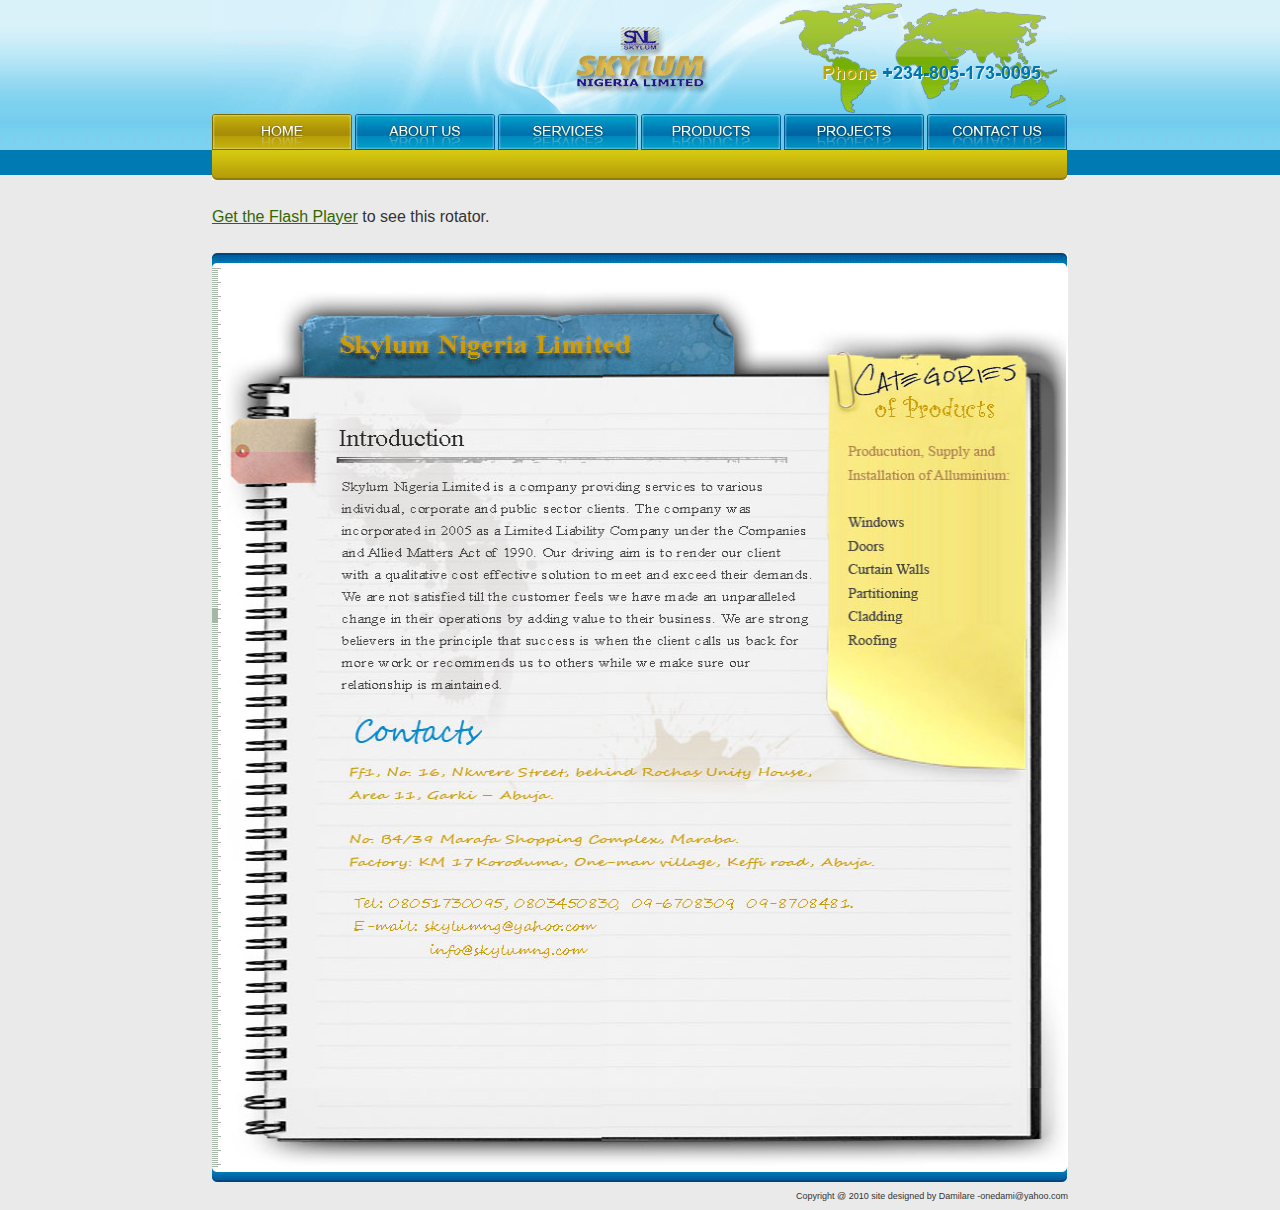
<file: skylum nu est/index.html>
<html>
<head>
<title>newskylum</title>
<meta http-equiv="Content-Type" content="text/html; charset=iso-8859-1">
<style type="text/css">
<!--
body {
	background-color: #EAEAEA;
	background-image: url(images/newskylum_02.gif);
	background-repeat: repeat-x;
}
#Table_01 .style3 {
	background-image: url(images/ruler_vert_top.gif);
	background-repeat: repeat-y;
}
-->
	
</style>

<style type="text/css">
		body { background-color: #EAEAEA; padding: 0 25px; color:#fff; font: 13px/18px Arial, sans-serif; }
		a { color: #360; }
		h3 { padding-top: 0px; }
		ol { margin:5px 0 15px 16px; padding:0; list-style-type:square; }
	.style1 {color: #666666}
body,td,th {
	color: #333333;
}
.style2 {font-size: 9px}
.style3 {
	font-size: 12px;
	color: #666666;
}
</style>
</head>
<body leftmargin="0" topmargin="0" marginwidth="0" marginheight="0">
<!-- ImageReady Slices (newskylum.psd) -->
<table width="856" height="586" border="0" align="center" cellpadding="0" cellspacing="0" id="Table_01">
	<tr>
		<td height="114" colspan="2">
			<img src="images/newskylum_03.gif" width="855" height="114" alt=""></td>
	</tr>
	<tr>
		<td height="66" colspan="2"><img src="images/newskylum_05.gif" alt="" width="855" height="66" border="0" usemap="#Map" href="index.html"></td>
	</tr>
	<tr>
	  <td height="73" colspan="2" bgcolor="#EAEAEA"><p>
	<div id="container"><a href="http://www.macromedia.com/go/getflashplayer">Get the Flash Player</a> to see this rotator.</div>
	<script type="text/javascript" src="rotator/swfobject.js"></script>
	<script type="text/javascript">
		var s1 = new SWFObject("rotator/imagerotator.swf","rotator","855","200","7");
		s1.addParam("allowfullscreen","false");
		s1.addVariable("file","rotator/madrid.xml");
		s1.addVariable("width","858");
		s1.addVariable("height","200");
		s1.addVariable("screencolor","0xEAEAEA");
		s1.addVariable('backcolor', "0xEAEAEA"); 
		s1.addParam("wmode","transparent");
		s1.write("container");
	</script>		</td>
	</tr>
	<tr>
	  <td height="15" colspan="2" bgcolor="#FFFFFF"><img src="images/newskylum_08 - Copy.gif" width="855" height="15"></td>
  </tr>
	<tr>
	  <td width="9" height="237" background="images/ruler_vert_top.gif"  bgcolor="#FFFFFF"><p class="style3">&nbsp;</p>
	    <p class="style1">&nbsp;</p>
	    <p class="style1">&nbsp;</p>
      <p class="style1">&nbsp;</p>
      <p class="style1">&nbsp;</p>
      <p class="style1">&nbsp;</p>
      <p>&nbsp;</p></td>
      <td width="844"  bgcolor="#FFFFFF"><img src="images/home page.jpg" alt="introduction letter" width="845" height="899"></td>
  </tr>
	<tr>
		<td height="15" colspan="2">
			<img src="images/newskylum_08.gif" width="855" height="15" alt=""></td>
	</tr>
	<tr>
		<td height="28" colspan="2"><div align="right" class="style2">Copyright @ 2010 site designed by Damilare -onedami@yahoo.com</div></td>
	</tr>
</table>
<!-- End ImageReady Slices -->

<map name="Map"><area shape="rect" coords="2,3,138,34" href="index.html">
<area shape="rect" coords="145,3,284,34" href="aboutus.html"><area shape="rect" coords="284,34,285,37" href="#">
<area shape="rect" coords="287,4,423,33" href="services.html">
<area shape="rect" coords="431,3,568,33" href="products.html">
<area shape="rect" coords="574,4,711,34" href="projects.html">
<area shape="rect" coords="718,3,850,33" href="contactus.html">
</map></body>
</html>
</file>
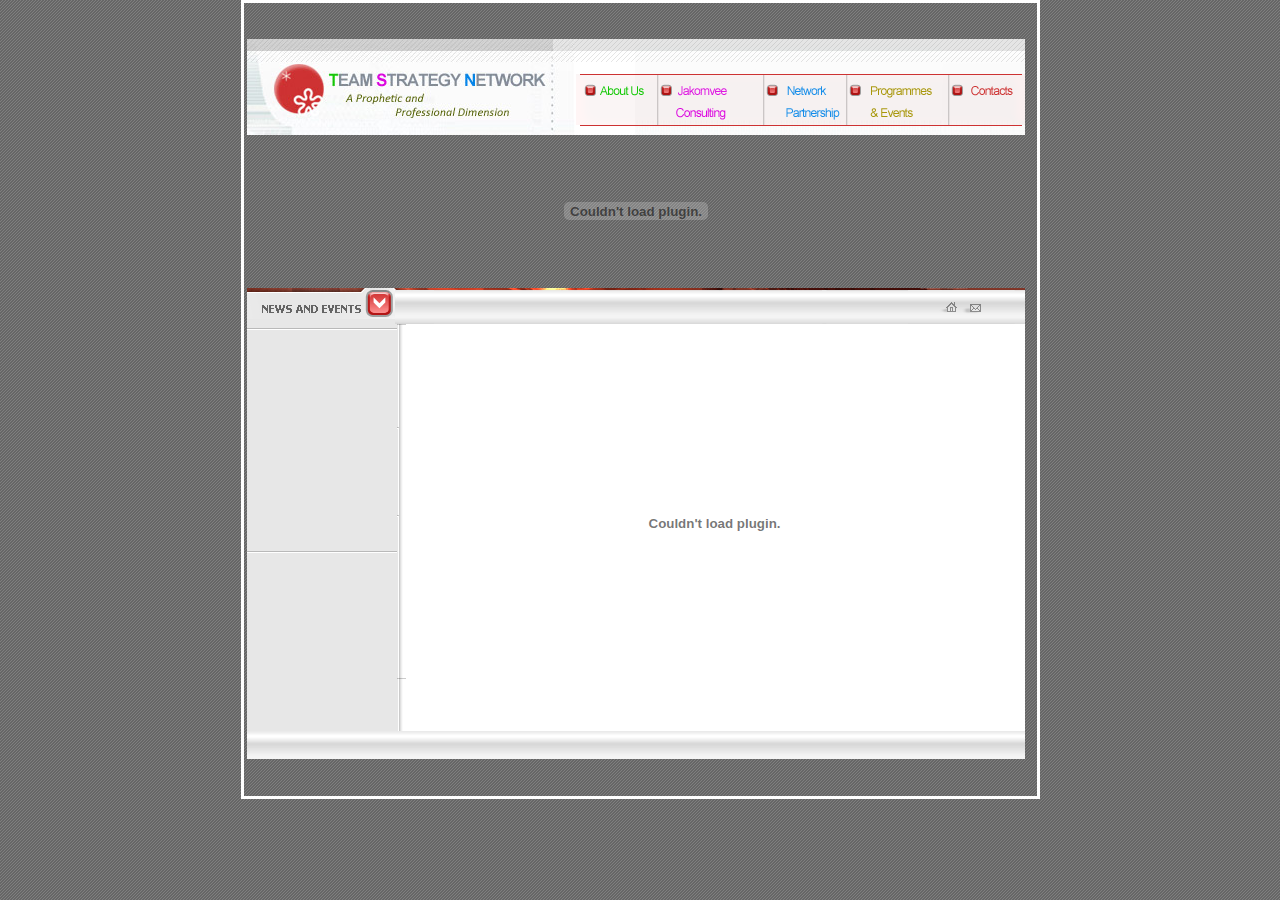
<file: TSN.html>
<html>
<head>
<title>Team Strategy Network</title>
<meta http-equiv="Content-Type" content="text/html; charset=iso-8859-1">
<style type="text/css">
<!--
body {
	background-image: url(images/bg_body.gif);
}
.style2 {
	font-family: Verdana, Arial, Helvetica, sans-serif;
	font-size: 12px;
	color: #666666;
}
.style3 {
	color: #B91C1C;
	font-size: 18px;
}
-->
</style>
<script language="JavaScript" type="text/JavaScript">
<!--
function MM_preloadImages() { //v3.0
  var d=document; if(d.images){ if(!d.MM_p) d.MM_p=new Array();
    var i,j=d.MM_p.length,a=MM_preloadImages.arguments; for(i=0; i<a.length; i++)
    if (a[i].indexOf("#")!=0){ d.MM_p[j]=new Image; d.MM_p[j++].src=a[i];}}
}

function MM_swapImgRestore() { //v3.0
  var i,x,a=document.MM_sr; for(i=0;a&&i<a.length&&(x=a[i])&&x.oSrc;i++) x.src=x.oSrc;
}

function MM_findObj(n, d) { //v4.01
  var p,i,x;  if(!d) d=document; if((p=n.indexOf("?"))>0&&parent.frames.length) {
    d=parent.frames[n.substring(p+1)].document; n=n.substring(0,p);}
  if(!(x=d[n])&&d.all) x=d.all[n]; for (i=0;!x&&i<d.forms.length;i++) x=d.forms[i][n];
  for(i=0;!x&&d.layers&&i<d.layers.length;i++) x=MM_findObj(n,d.layers[i].document);
  if(!x && d.getElementById) x=d.getElementById(n); return x;
}

function MM_swapImage() { //v3.0
  var i,j=0,x,a=MM_swapImage.arguments; document.MM_sr=new Array; for(i=0;i<(a.length-2);i+=3)
   if ((x=MM_findObj(a[i]))!=null){document.MM_sr[j++]=x; if(!x.oSrc) x.oSrc=x.src; x.src=a[i+2];}
}
//-->
</script>
<script src="Scripts/AC_RunActiveContent.js" type="text/javascript"></script>
</head>
<body bgcolor="#FFFFFF" leftmargin="0" topmargin="0" marginwidth="0" marginheight="0" onLoad="MM_preloadImages('images/TSN_rollover_03.gif','images/TSN_rollover_04.gif','images/TSN_rollover_05.gif','images/TSN_rollover_06.gif','images/TSN_rollover_07.gif')">
<table width="799" height="795" align="center" bordercolor="#FFFFFF">
  <tr>
    <td width="791" height="789">
      <!-- ImageReady Slices (ss_06_08_2003_82.psd) -->
      <div align="center">
        <table id="Table_01" width="779" height="722" border="0" cellpadding="0" cellspacing="0">
          <tr>
            <td colspan="7" rowspan="3"> <a href="index.html"><img src="images/TSN_01.jpg" alt="Back to Home Page" width="329" height="96" border="0"></a></td>
            <td height="35" colspan="11"> <img src="images/TSN_02.gif" width="449" height="35" alt=""></td>
            <td rowspan="9"> <img src="images/spacer.gif" width="1" height="35" alt=""> <img src="images/spacer.gif" width="1" height="51" alt=""> <img src="images/spacer.gif" width="1" height="10" alt=""> <img src="images/spacer.gif" width="1" height="150" alt=""> <img src="images/spacer.gif" width="1" height="36" alt=""> <img src="images/spacer.gif" width="1" height="44" alt=""> <img src="images/spacer.gif" width="1" height="8" alt=""> <img src="images/spacer.gif" width="1" height="47" alt=""> <img src="images/spacer.gif" width="1" height="10" alt=""> <img src="images/spacer.gif" width="1" height="245" alt=""> <img src="images/spacer.gif" width="8" height="34" alt=""></td>
          </tr>
          <tr>
            <td height="51"><p><a href="about.html" onMouseOut="MM_swapImgRestore()" onMouseOver="MM_swapImage('Image42','','images/TSN_rollover_03.gif',1)"><img src="images/TSN_03.gif" alt="About TSN" name="Image42" width="86" height="51" border="0"></a></p>            </td>
            <td colspan="3"><a href="jakomvee.html" onMouseOut="MM_swapImgRestore()" onMouseOver="MM_swapImage('Image43','','images/TSN_rollover_04.gif',1)"><img src="images/TSN_04.gif" alt="Jakomvee Consulting" name="Image43" width="106" height="51" border="0"></a></td>
            <td><a href="partners.html" onMouseOut="MM_swapImgRestore()" onMouseOver="MM_swapImage('Image44','','images/TSN_rollover_05.gif',1)"><img src="images/TSN_05.gif" alt="TSN Partnership" name="Image44" width="76" height="51" border="0"></a></td>
            <td colspan="3"><a href="programmes.html" onMouseOut="MM_swapImgRestore()" onMouseOver="MM_swapImage('Image45','','images/TSN_rollover_06.gif',1)"><img src="images/TSN_06.gif" alt="Past, Upcoming Events and Programmes" name="Image45" width="101" height="51" border="0"></a></td>
            <td colspan="3"><a href="contact.html" onMouseOut="MM_swapImgRestore()" onMouseOver="MM_swapImage('Image46','','images/TSN_rollover_07.gif',1)"><img src="images/TSN_07.gif" alt="Contact Us" name="Image46" width="80" height="51" border="0"></a></td>
          </tr>
          <tr>
            <td height="10" colspan="11"> <img src="images/TSN_08.gif" width="449" height="10" alt=""></td>
          </tr>
          <tr>
            <td height="153" colspan="18"><object classid="clsid:D27CDB6E-AE6D-11cf-96B8-444553540000" codebase="http://download.macromedia.com/pub/shockwave/cabs/flash/swflash.cab#version=6,0,29,0" width="778" height="153">
                <param name="movie" value="images/11.swf">
                <param name="quality" value="high">
                <embed src="images/11.swf" quality="high" pluginspage="http://www.macromedia.com/go/getflashplayer" type="application/x-shockwave-flash" width="778" height="153"></embed>
            </object></td>
          </tr>
          <tr>
            <td height="36" colspan="3"> <img src="images/TSN_10.gif" width="117" height="36" alt=""></td>
            <td colspan="2"> <img src="images/TSN_11.gif" width="34" height="36" alt=""></td>
            <td> <img src="images/TSN_12.gif" width="8" height="36" alt=""></td>
            <td colspan="8"> <img src="images/TSN_13.gif" width="537" height="36" alt=""></td>
            <td colspan="2"> <a href="index.html"><img src="images/TSN_14.gif" alt="Back to Home Page" width="22" height="36" border="0"></a></td>
            <td> <a href="contact.html"><img src="images/TSN_15.gif" alt="Contact Us" width="24" height="36" border="0"></a></td>
            <td> <img src="images/TSN_16.gif" width="36" height="36" alt=""></td>
          </tr>
          <tr>
            <td height="223" colspan="4" valign="top" bgcolor="#E7E7E7"><p><img src="images/TSN_25.gif" width="150" height="10" alt=""></p>            </td>
            <td colspan="2" rowspan="3" background="images/TSN_18.gif">&nbsp; </td>
            <td colspan="12" rowspan="3" valign="top" bgcolor="#FFFFFF"><div align="left">
              <script type="text/javascript">
AC_FL_RunContent( 'codebase','http://download.macromedia.com/pub/shockwave/cabs/flash/swflash.cab#version=9,0,28,0','width','617','height','400','src','works','quality','high','pluginspage','http://www.adobe.com/shockwave/download/download.cgi?P1_Prod_Version=ShockwaveFlash','movie','works' ); //end AC code
              </script>
              <noscript>
              <object classid="clsid:D27CDB6E-AE6D-11cf-96B8-444553540000" codebase="http://download.macromedia.com/pub/shockwave/cabs/flash/swflash.cab#version=9,0,28,0" width="617" height="400">
                <param name="movie" value="works.swf">
                <param name="quality" value="high">
                <embed src="works.swf" quality="high" pluginspage="http://www.adobe.com/shockwave/download/download.cgi?P1_Prod_Version=ShockwaveFlash" type="application/x-shockwave-flash" width="617" height="400"></embed>
              </object>
              </noscript>
            </div>  </td>
          </tr>
          <tr>
            <td height="109" colspan="4" valign="top" bgcolor="#E7E7E7"><img src="images/TSN_25.gif" width="150" height="10" alt=""> </td>
          </tr>
          <tr>
            <td height="75" colspan="4" valign="top" bgcolor="#E7E7E7">&nbsp;</td>
          </tr>
          <tr>
            <td height="28" colspan="18" background="images/TSN_27.gif" bgcolor="#FFFFFF">&nbsp;</td>
          </tr>
          <tr>
            <td height="2"> <img src="images/spacer.gif" width="8" height="1" alt=""></td>
            <td> <img src="images/spacer.gif" width="7" height="1" alt=""></td>
            <td> <img src="images/spacer.gif" width="102" height="1" alt=""></td>
            <td> <img src="images/spacer.gif" width="33" height="1" alt=""></td>
            <td> <img src="images/spacer.gif" width="1" height="1" alt=""></td>
            <td> <img src="images/spacer.gif" width="8" height="1" alt=""></td>
            <td> <img src="images/spacer.gif" width="170" height="1" alt=""></td>
            <td> <img src="images/spacer.gif" width="86" height="1" alt=""></td>
            <td> <img src="images/spacer.gif" width="53" height="1" alt=""></td>
            <td> <img src="images/spacer.gif" width="9" height="1" alt=""></td>
            <td> <img src="images/spacer.gif" width="44" height="1" alt=""></td>
            <td> <img src="images/spacer.gif" width="76" height="1" alt=""></td>
            <td> <img src="images/spacer.gif" width="16" height="1" alt=""></td>
            <td> <img src="images/spacer.gif" width="83" height="1" alt=""></td>
            <td> <img src="images/spacer.gif" width="2" height="1" alt=""></td>
            <td> <img src="images/spacer.gif" width="20" height="1" alt=""></td>
            <td> <img src="images/spacer.gif" width="24" height="1" alt=""></td>
            <td> <img src="images/spacer.gif" width="36" height="1" alt=""></td>
            <td></td>
          </tr>
        </table>
        <!-- End ImageReady Slices -->
    </div></td>
  </tr>
</table>
</body>
</html>
</file>
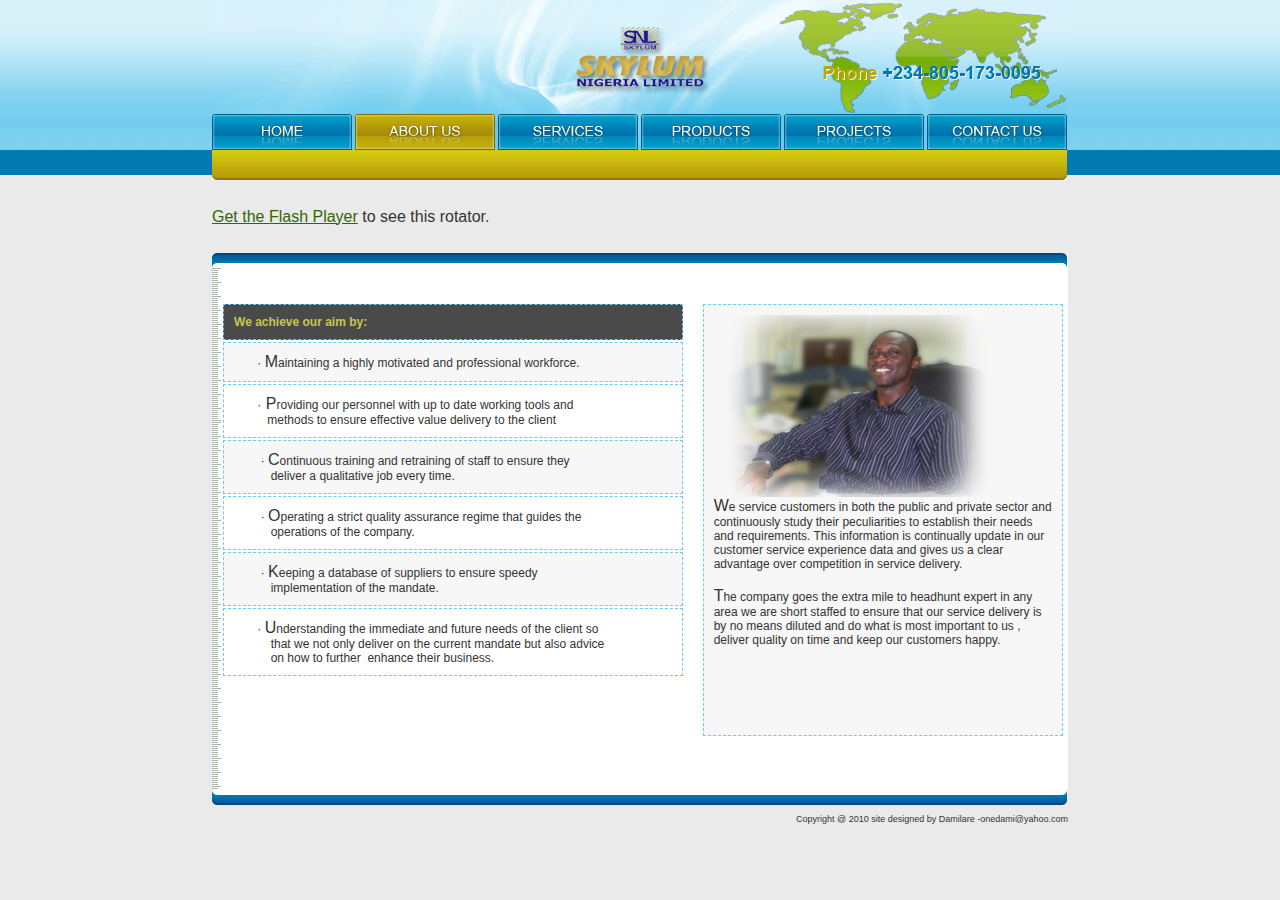
<file: skylum nu est/aboutus.html>
<html>
<head>
<title>newskylum</title>
<meta http-equiv="Content-Type" content="text/html; charset=iso-8859-1">
<style type="text/css">
<!--
body {
	background-color: #EAEAEA;
	background-image: url(images/newskylum_02.gif);
	background-repeat: repeat-x;
}
#Table_01 .style3 {
	background-image: url(images/ruler_vert_top.gif);
	background-repeat: repeat-y;
}
.cellcss {
	padding: 10px;
	border: 0.12em dashed #66CCFF;
}
-->
	
</style>

<style type="text/css">
		body { background-color: #EAEAEA; padding: 0 25px; color:#fff; font: 13px/18px Arial, sans-serif; }
		a { color: #360; }
		h3 { padding-top: 0px; }
		ol { margin:5px 0 15px 16px; padding:0; list-style-type:square; }
	.style1 {color: #666666}
body,td,th {
	color: #333333;
}
.style2 {font-size: 9px}
.style3 {
	font-size: 12px;
	color: #666666;
}
.style4 {
	color: #C6C653;
	font-weight: bold;
	font-family: Verdana, Arial, Helvetica, sans-serif;
	font-size: 12px;
}
.style5 {
	font-size: 12px;
	font-family: Verdana, Arial, Helvetica, sans-serif;
}
.style6 {font-size: 16px}
</style>
</head>
<body leftmargin="0" topmargin="0" marginwidth="0" marginheight="0">
<!-- ImageReady Slices (newskylum.psd) -->
<table width="856" height="586" border="0" align="center" cellpadding="0" cellspacing="0" id="Table_01">
	<tr>
		<td height="114" colspan="2">
			<img src="images/newskylum_03.gif" width="855" height="114" alt=""></td>
	</tr>
	<tr>
		<td height="66" colspan="2"><img src="images/aboutus_04.gif" alt="" width="855" height="66" border="0" usemap="#Map"></td>
	</tr>
	<tr>
	  <td height="73" colspan="2" bgcolor="#EAEAEA"><p>
	<div id="container"><a href="http://www.macromedia.com/go/getflashplayer">Get the Flash Player</a> to see this rotator.</div>
	<script type="text/javascript" src="rotator/swfobject.js"></script>
	<script type="text/javascript">
		var s1 = new SWFObject("rotator/imagerotator.swf","rotator","855","200","7");
		s1.addParam("allowfullscreen","false");
		s1.addVariable("file","rotator/madrid.xml");
		s1.addVariable("width","858");
		s1.addVariable("height","200");
		s1.addVariable("screencolor","0xEAEAEA");
		s1.addVariable('backcolor', "0xEAEAEA"); 
		s1.addParam("wmode","transparent");
		s1.write("container");
	</script>		</td>
	</tr>
	<tr>
	  <td height="15" colspan="2" bgcolor="#FFFFFF"><img src="images/newskylum_08 - Copy.gif" width="855" height="15"></td>
  </tr>
	<tr>
	  <td width="9" height="237" background="images/ruler_vert_top.gif"  bgcolor="#FFFFFF"><p class="style3">&nbsp;</p>
	    <p class="style1">&nbsp;</p>
	    <p class="style1">&nbsp;</p>
      <p class="style1">&nbsp;</p>
      <p class="style1">&nbsp;</p>
      <p class="style1">&nbsp;</p>
      <p>&nbsp;</p></td>
      <td width="844"  bgcolor="#FFFFFF"><p>&nbsp;</p>
        <table width="844" height="436" border="0">
          <tr>
            <td width="472" height="30" bgcolor="#4A4A4A" class="cellcss"><p align="left" class="style1"><span class="style4">We achieve our aim by:</span></p>            </td>
            <td width="14" rowspan="8"><p>&nbsp;</p>            
            <p align="left">&nbsp;</p>              </td>
            <td width="344" rowspan="8" valign="top" bgcolor="#F7F7F7" class="cellcss"><p align="left"><img src="images/aboutus.png" alt="about us" width="278" height="182"><br>
                <span class="style5"><span class="style6">W</span>e service customers in both  the public and private sector and continuously study their peculiarities to  establish their needs and requirements. This information is continually update  in our customer service experience data and gives us a clear advantage over  competition in service delivery.</span></p>
            <p align="left" class="style5"><span class="style6">T</span>he company goes the extra  mile to headhunt expert in any area we are short staffed to ensure that our  service delivery is by no means diluted and do what is most important to us ,  deliver quality on time and keep our customers happy.</p></td>
          </tr>
          <tr>
            <td height="38" valign="top" bgcolor="#F7F7F7" class="cellcss"><p class="style5">&nbsp;&nbsp;&nbsp;&nbsp;&nbsp;&nbsp;&nbsp;&middot; <span class="style6">M</span>aintaining a highly motivated and  professional workforce.&nbsp;</p>            </td>
          </tr>
          <tr bgcolor="#FFFFFF">
            <td height="52" valign="top" class="cellcss"><span class="style5">&nbsp;&nbsp;&nbsp;&nbsp;&nbsp;&nbsp;&nbsp;&middot;<span class="style6"> P</span>roviding our personnel with up to date working tools and <br>
&nbsp;&nbsp;&nbsp;&nbsp;&nbsp;&nbsp;&nbsp;&nbsp;&nbsp; methods to ensure effective value  delivery to the client</span></td>
          </tr>
          <tr>
            <td height="52" valign="top" bgcolor="#F7F7F7" class="cellcss"><span class="style5">&nbsp;&nbsp; &nbsp;&nbsp;&nbsp;&nbsp;&nbsp;&middot; <span class="style6">C</span>ontinuous training and  retraining of staff to ensure they <br>
&nbsp;&nbsp;&nbsp;&nbsp;&nbsp;&nbsp;&nbsp;&nbsp;&nbsp;&nbsp; deliver a qualitative job every  time.</span></td>
          </tr>
          <tr bgcolor="#FFFFFF">
            <td height="52" valign="top" class="cellcss"><span class="style5">&nbsp;&nbsp;&nbsp;&nbsp;&nbsp;&nbsp;&nbsp;&nbsp;&middot; <span class="style6">O</span>perating a strict quality  assurance regime that guides the<br>
&nbsp;&nbsp;&nbsp;&nbsp;&nbsp;&nbsp;&nbsp;&nbsp;&nbsp;&nbsp; operations of the company.</span></td>
          </tr>
          <tr>
            <td height="52" valign="top" bgcolor="#F7F7F7" class="cellcss"><span class="style5">&nbsp;&nbsp;&nbsp;&nbsp;&nbsp;&nbsp;&nbsp; &middot; <span class="style6">K</span>eeping a database of  suppliers to ensure speedy<br>
&nbsp;&nbsp;&nbsp;&nbsp;&nbsp;&nbsp;&nbsp;&nbsp;&nbsp;&nbsp;  implementation of the mandate.</span></td>
          </tr>
          <tr bgcolor="#FFFFFF">
            <td height="66" valign="top" class="cellcss"><span class="style5">&nbsp;&nbsp;&nbsp;&nbsp;&nbsp;&nbsp; &middot; <span class="style6">U</span>nderstanding the immediate  and future needs of the client so <br>
&nbsp;&nbsp;&nbsp;&nbsp;&nbsp;&nbsp;&nbsp;&nbsp;&nbsp;&nbsp; that we not only deliver on the  current mandate but also advice <br>
&nbsp;&nbsp;&nbsp;&nbsp;&nbsp;&nbsp;&nbsp;&nbsp;&nbsp;&nbsp; on how to further&nbsp; enhance their business.</span></td>
          </tr>
          <tr>
            <td height="58">&nbsp;</td>
          </tr>
        </table>
        <p>&nbsp;&nbsp;&nbsp;<br>
  &nbsp;<br>
        </p>
      </td>
  </tr>
	<tr>
		<td height="15" colspan="2">
			<img src="images/newskylum_08.gif" width="855" height="15" alt=""></td>
	</tr>
	<tr>
		<td height="28" colspan="2"><div align="right" class="style2">Copyright @ 2010 site designed by Damilare -onedami@yahoo.com</div></td>
	</tr>
</table>
<!-- End ImageReady Slices -->


<map name="Map"><area shape="rect" coords="3,3,137,33" href="index.html">
  <area shape="rect" coords="288,2,425,35" href="services.html">
<area shape="rect" coords="432,3,568,34" href="products.html">
<area shape="rect" coords="574,3,710,33" href="projects.html">
<area shape="rect" coords="717,3,852,34" href="contactus.html">
</map></body>
</html>
</file>
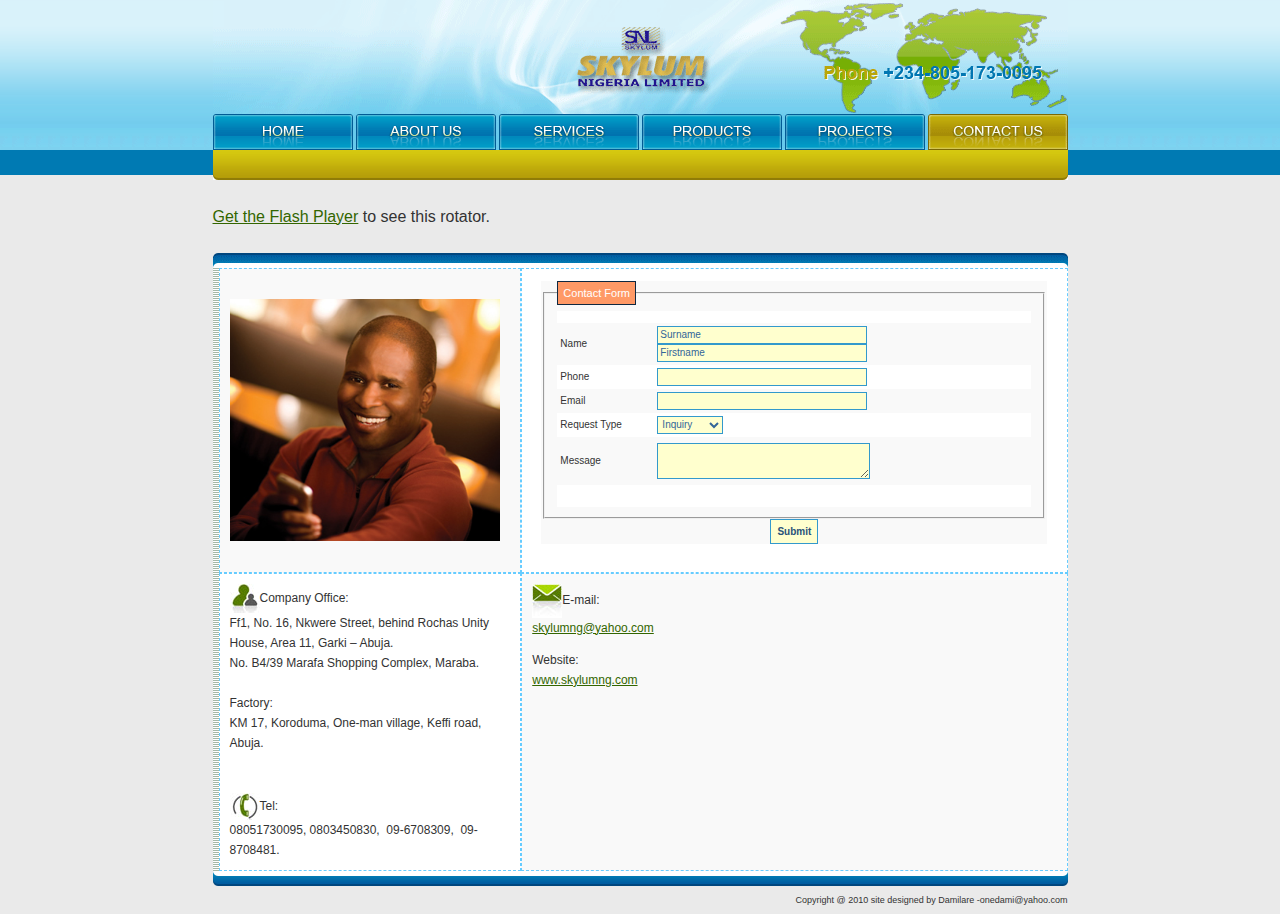
<file: skylum nu est/contactus.html>
<html>
<head>
<title>newskylum</title>
<meta http-equiv="Content-Type" content="text/html; charset=iso-8859-1">
<style type="text/css">
<!--
body {
	background-color: #EAEAEA;
	background-image: url(images/newskylum_02.gif);
	background-repeat: repeat-x;
}
#Table_01 .style3 {
	background-image: url(images/ruler_vert_top.gif);
	background-repeat: repeat-y;
}
.cellcss {
	padding: 10px;
	border: 0.12em dashed #66CCFF;
	line-height: 20px;
}
-->
	
</style>

<style type="text/css">
		body { background-color: #EAEAEA; padding: 0 25px; color:#fff; font: 13px/18px Arial, sans-serif; }
		a { color: #360; }
		h3 { padding-top: 0px; }
		ol { margin:5px 0 15px 16px; padding:0; list-style-type:square; }
	.style1 {color: #666666}
body,td,th {
	color: #333333;
}
.style2 {font-size: 9px}
.style3 {
	font-size: 12px;
	color: #666666;
}
.style15 {
	font-family: Verdana, Arial, Helvetica, sans-serif;
	font-size: 12px;
}
.buttoncss {	background-color: #FFFFCE;
	border: 1px solid #3399CC;
	font-family: Verdana, Arial, Helvetica, sans-serif;
	font-size: 10px;
	color: #29527A;
	height: 25px;
	font-weight: bold;
	cursor: hand;
}
.legendcss {	background-color: #FF9966;
	padding: 5px;
	border: 1px solid #102840;
	font-family: Verdana, Arial, Helvetica, sans-serif;
	font-size: 11px;
	font-style: normal;
	color: #FFFFFF;
}
.tablecss {	font-family: Verdana, Arial, Helvetica, sans-serif;
	font-size: 10px;
	color: #000000;
}
.textareacss {	background-color: #FFFFCE;
	border: 1px solid #3399CC;
	font-family: Verdana, Arial, Helvetica, sans-serif;
	font-size: 10px;
	color: #336699;
	height: 36px;
}
.textboxcss {	background-color: #FFFFCE;
	border: 1px solid #3399CC;
	font-family: Verdana, Arial, Helvetica, sans-serif;
	font-size: 10px;
	color: #336699;
	height: 18px;
}
</style>
</head>
<body leftmargin="0" topmargin="0" marginwidth="0" marginheight="0">
<!-- ImageReady Slices (newskylum.psd) -->
<table width="844" height="876" border="0" align="center" cellpadding="0" cellspacing="0" id="Table_01">
	<tr>
		<td height="114" colspan="3">
			<img src="images/newskylum_03.gif" width="855" height="114" alt=""></td>
	</tr>
	<tr>
		<td height="66" colspan="3"><img src="images/contact-us_03.gif" alt="" width="855" height="66" border="0" usemap="#Map"></td>
	</tr>
	<tr>
	  <td height="73" colspan="3" bgcolor="#EAEAEA"><p>
	<div id="container"><a href="http://www.macromedia.com/go/getflashplayer">Get the Flash Player</a> to see this rotator.</div>
	<script type="text/javascript" src="rotator/swfobject.js"></script>
	<script type="text/javascript">
		var s1 = new SWFObject("rotator/imagerotator.swf","rotator","855","200","7");
		s1.addParam("allowfullscreen","false");
		s1.addVariable("file","rotator/madrid.xml");
		s1.addVariable("width","858");
		s1.addVariable("height","200");
		s1.addVariable("screencolor","0xEAEAEA");
		s1.addVariable('backcolor', "0xEAEAEA"); 
		s1.addParam("wmode","transparent");
		s1.write("container");
	</script>		</td>
	</tr>
	<tr>
	  <td height="15" colspan="3" bgcolor="#FFFFFF"><img src="images/newskylum_08 - Copy.gif" width="855" height="15"></td>
  </tr>
	<tr>
	  <td width="8" height="237" rowspan="2" background="images/ruler_vert_top.gif"  bgcolor="#FFFFFF"><p class="style3">&nbsp;</p>
	    <p class="style1">&nbsp;</p>
	    <p class="style1">&nbsp;</p>
      <p class="style1">&nbsp;</p>
      <p class="style1">&nbsp;</p>
      <p class="style1">&nbsp;</p>
      <p>&nbsp;</p></td>
    <td width="294" height="229"  bgcolor="#F9F9F9" class="cellcss"><p><img src="images/contact US.jpg" alt="Contact Us" width="270" height="242"></p>      </td>
    <td width="542"  bgcolor="#FFFFFF" class="cellcss"><form name="form1" method="post" action="submitform.php?need=contact">
        <table width="481" border="0" align="center" cellpadding="0" bgcolor="#FFFFFF">
          <tr>
            <td width="477" height="200" bgcolor="#F9F9F9"><fieldset>
              <legend class="legendcss">Contact Form </legend>
              <table width="474" border="0" cellpadding="3" cellspacing="0" bgcolor="#FFFFFF" class="tablecss">
                <tr>
                  <td width="91"></td>
                </tr>
                <tr>
                  <td colspan="4"></td>
                </tr>
                <tr bgcolor="#F9F9F9">
                  <td colspan="2"><div align="left">Name</div></td>
                  <td width="355" colspan="2"><div align="left">
                      <input name="surname" type="text" class="textboxcss" id="surname" value="Surname" size="32" maxlength="128" />
                      <input name="firstname" type="text" class="textboxcss" id="firstname" value="Firstname" size="32" maxlength="128" />
                  </div></td>
                </tr>
                <tr>
                  <td colspan="2"><div align="left">Phone</div></td>
                  <td colspan="2"><div align="left">
                      <input name="phone" type="text" class="textboxcss" id="phone" size="32" maxlength="32" />
                  </div></td>
                </tr>
                <tr bgcolor="#F9F9F9">
                  <td colspan="2"><div align="left">Email</div></td>
                  <td colspan="2"><div align="left">
                      <input name="email" type="text" class="textboxcss" id="email" size="32" maxlength="32" />
                  </div></td>
                </tr>
                <tr>
                  <td height="23" colspan="2">Request Type </td>
                  <td colspan="2"><select name="requesttype" class="textboxcss" id="requesttype">
                      <option selected>Inquiry</option>
                      <option>Orders</option>
                      <option>Feedback</option>
                      <option>Marketing</option>
                      <option>Others</option>
                                      </select>                  </td>
                </tr>
                <tr bgcolor="#F9F9F9">
                  <td height="48" colspan="2"><div align="left">Message</div></td>
                  <td colspan="2"><div align="left">
                      <textarea name="message" cols="32" rows="50" class="textareacss" id="message"></textarea>
                  </div></td>
                </tr>
                <tr>
                  <td height="22" colspan="4">&nbsp;</td>
                </tr>
              </table>
              </fieldset>
                <div align="center"><span class="action">
                  <input name="submit" type="submit" class="buttoncss" id="submit" value="Submit" />
              </span></div></td>
          </tr>
        </table>
      </form></td>
  </tr>
	<tr>
	  <td height="241"  bgcolor="#FFFFFF" class="cellcss"><p class="style15"><img src="images/team_icon.jpg" alt="address" width="30" height="29" align="absmiddle">Company Office:<br>
	    Ff1, No. 16, Nkwere Street, behind Rochas Unity House,  Area 11, Garki &ndash; Abuja.<br>
	    No. B4/39 Marafa Shopping Complex, Maraba.<br>
  <br>
	    Factory:<br>
	    KM 17, Koroduma, One-man village, Keffi  road, Abuja.<br>
	    <br>
  <br>
  <img src="images/phone_icon.jpg" alt="telephone" width="30" height="27" align="absmiddle">Tel:<br>
	    08051730095, 0803450830,&nbsp; 09-6708309,&nbsp;  09-8708481.</p>
	    </td>
      <td height="241" valign="top"  bgcolor="#F9F9F9" class="cellcss"><p class="style15"><img src="images/email_icon.jpg" alt="email" width="30" height="34" align="absmiddle">E-mail:<br>
          <a href="mailto:skylumng@yahoo.com">skylumng@yahoo.com</a></p>
        <p class="style15">Website:<br>
          <a href="http://www.skylumng.com">www.skylumng.com</a></p></td>
  </tr>
	<tr>
		<td height="15" colspan="3">
			<img src="images/newskylum_08.gif" width="855" height="15" alt=""></td>
	</tr>
	<tr>
		<td height="28" colspan="3"><div align="right" class="style2">Copyright @ 2010 site designed by Damilare -onedami@yahoo.com</div></td>
	</tr>
</table>
<!-- End ImageReady Slices -->
<map name="Map">
<area shape="rect" coords="2,3,138,34" href="index.html">
<area shape="rect" coords="145,3,284,34" href="aboutus.html">
<area shape="rect" coords="287,4,423,33" href="services.html">
<area shape="rect" coords="431,3,568,33" href="products.html">
<area shape="rect" coords="574,4,711,34" href="projects.html">
<area shape="rect" coords="718,3,850,33" href="contactus.html">

<map name="Map"><area shape="rect" coords="4,3,139,34" href="index.html">
<area shape="rect" coords="145,3,282,33" href="aboutus.html">
<area shape="rect" coords="288,3,424,33" href="services.html">
<area shape="rect" coords="429,3,566,33" href="products.html">
<area shape="rect" coords="716,-2,852,34" href="contactus.html">
</map></body>
</html>
</file>
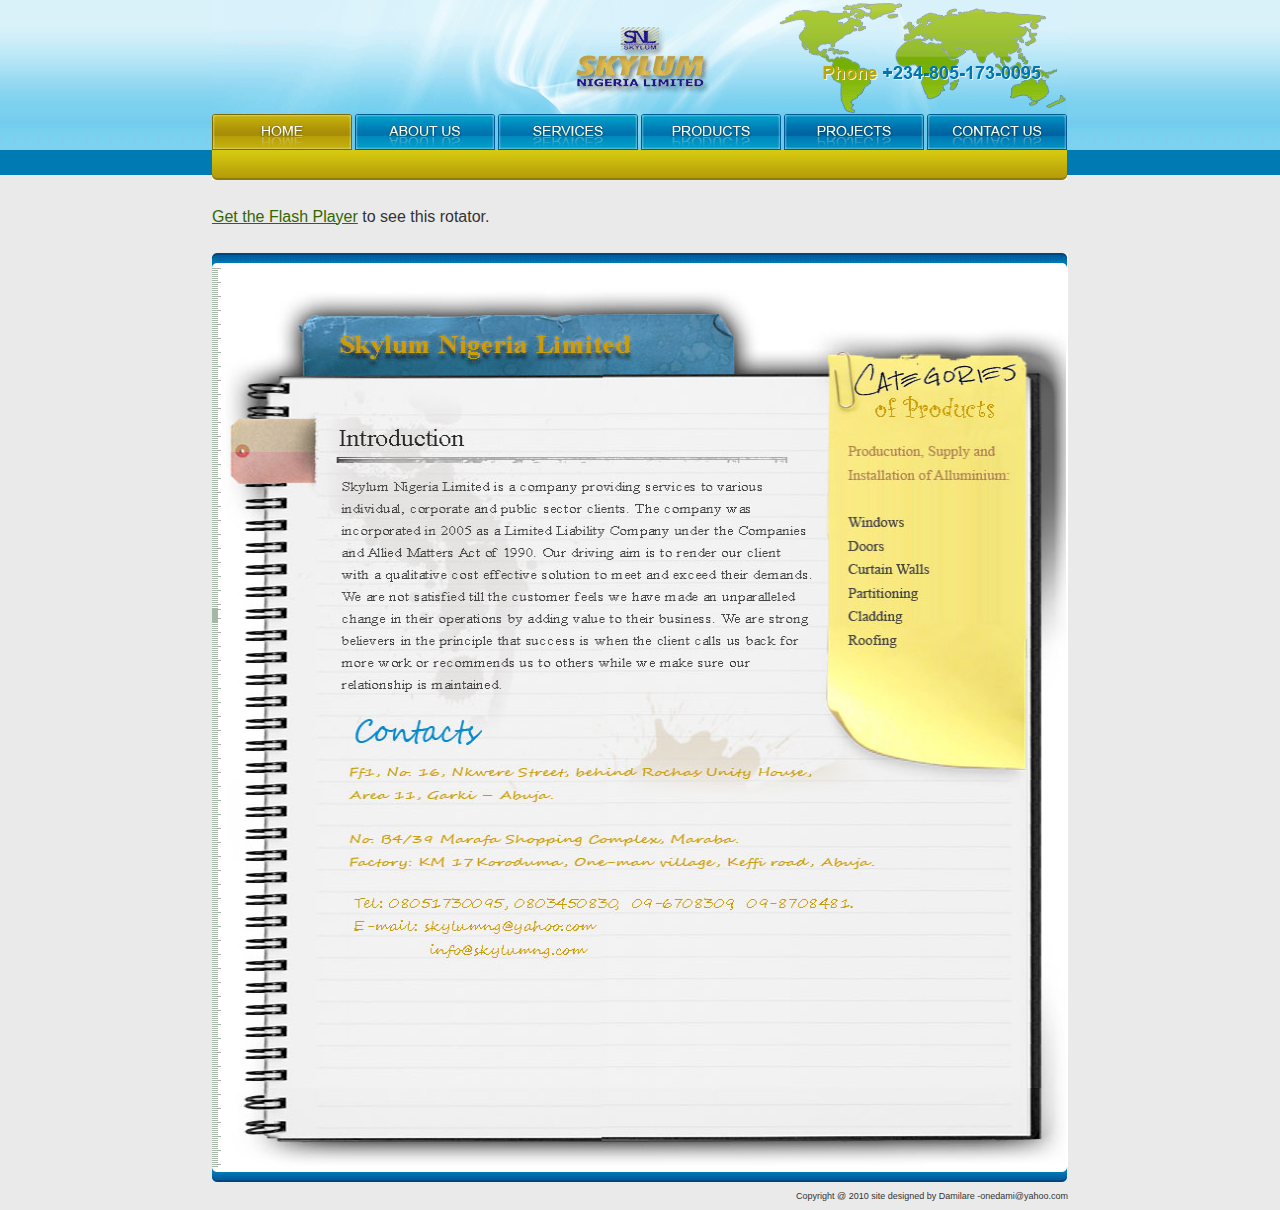
<file: skylum nu est/newskylum.html>
<html>
<head>
<title>newskylum</title>
<meta http-equiv="Content-Type" content="text/html; charset=iso-8859-1">
<style type="text/css">
<!--
body {
	background-color: #EAEAEA;
	background-image: url(images/newskylum_02.gif);
	background-repeat: repeat-x;
}
#Table_01 .style3 {
	background-image: url(images/ruler_vert_top.gif);
	background-repeat: repeat-y;
}
-->
	
</style>

<style type="text/css">
		body { background-color: #EAEAEA; padding: 0 25px; color:#fff; font: 13px/18px Arial, sans-serif; }
		a { color: #360; }
		h3 { padding-top: 0px; }
		ol { margin:5px 0 15px 16px; padding:0; list-style-type:square; }
	.style1 {color: #666666}
body,td,th {
	color: #333333;
}
.style2 {font-size: 9px}
.style3 {
	font-size: 12px;
	color: #666666;
}
</style>
</head>
<body leftmargin="0" topmargin="0" marginwidth="0" marginheight="0">
<!-- ImageReady Slices (newskylum.psd) -->
<table width="856" height="586" border="0" align="center" cellpadding="0" cellspacing="0" id="Table_01">
	<tr>
		<td height="114" colspan="2">
			<img src="images/newskylum_03.gif" width="855" height="114" alt=""></td>
	</tr>
	<tr>
		<td height="66" colspan="2"><img src="images/newskylum_05.gif" width="855" height="66" alt=""></td>
	</tr>
	<tr>
	  <td height="73" colspan="2" bgcolor="#EAEAEA"><p>
	<div id="container"><a href="http://www.macromedia.com/go/getflashplayer">Get the Flash Player</a> to see this rotator.</div>
	<script type="text/javascript" src="rotator/swfobject.js"></script>
	<script type="text/javascript">
		var s1 = new SWFObject("rotator/imagerotator.swf","rotator","855","200","7");
		s1.addParam("allowfullscreen","false");
		s1.addVariable("file","rotator/madrid.xml");
		s1.addVariable("width","858");
		s1.addVariable("height","200");
		s1.addVariable("screencolor","0xEAEAEA");
		s1.addVariable('backcolor', "0xEAEAEA"); 
		s1.addParam("wmode","transparent");
		s1.write("container");
	</script>		</td>
	</tr>
	<tr>
	  <td height="15" colspan="2" bgcolor="#FFFFFF"><img src="images/newskylum_08 - Copy.gif" width="855" height="15"></td>
  </tr>
	<tr>
	  <td width="9" height="237" background="images/ruler_vert_top.gif"  bgcolor="#FFFFFF"><p class="style3">&nbsp;</p>
	    <p class="style1">&nbsp;</p>
	    <p class="style1">&nbsp;</p>
      <p class="style1">&nbsp;</p>
      <p class="style1">&nbsp;</p>
      <p class="style1">&nbsp;</p>
      <p>&nbsp;</p></td>
      <td width="844"  bgcolor="#FFFFFF"><img src="images/home page.jpg" alt="introduction letter" width="845" height="899"></td>
  </tr>
	<tr>
		<td height="15" colspan="2">
			<img src="images/newskylum_08.gif" width="855" height="15" alt=""></td>
	</tr>
	<tr>
		<td height="28" colspan="2"><div align="right" class="style2">Copyright @ 2010 site designed by Damilare -onedami@yahoo.com</div></td>
	</tr>
</table>
<!-- End ImageReady Slices -->
</body>
</html>
</file>
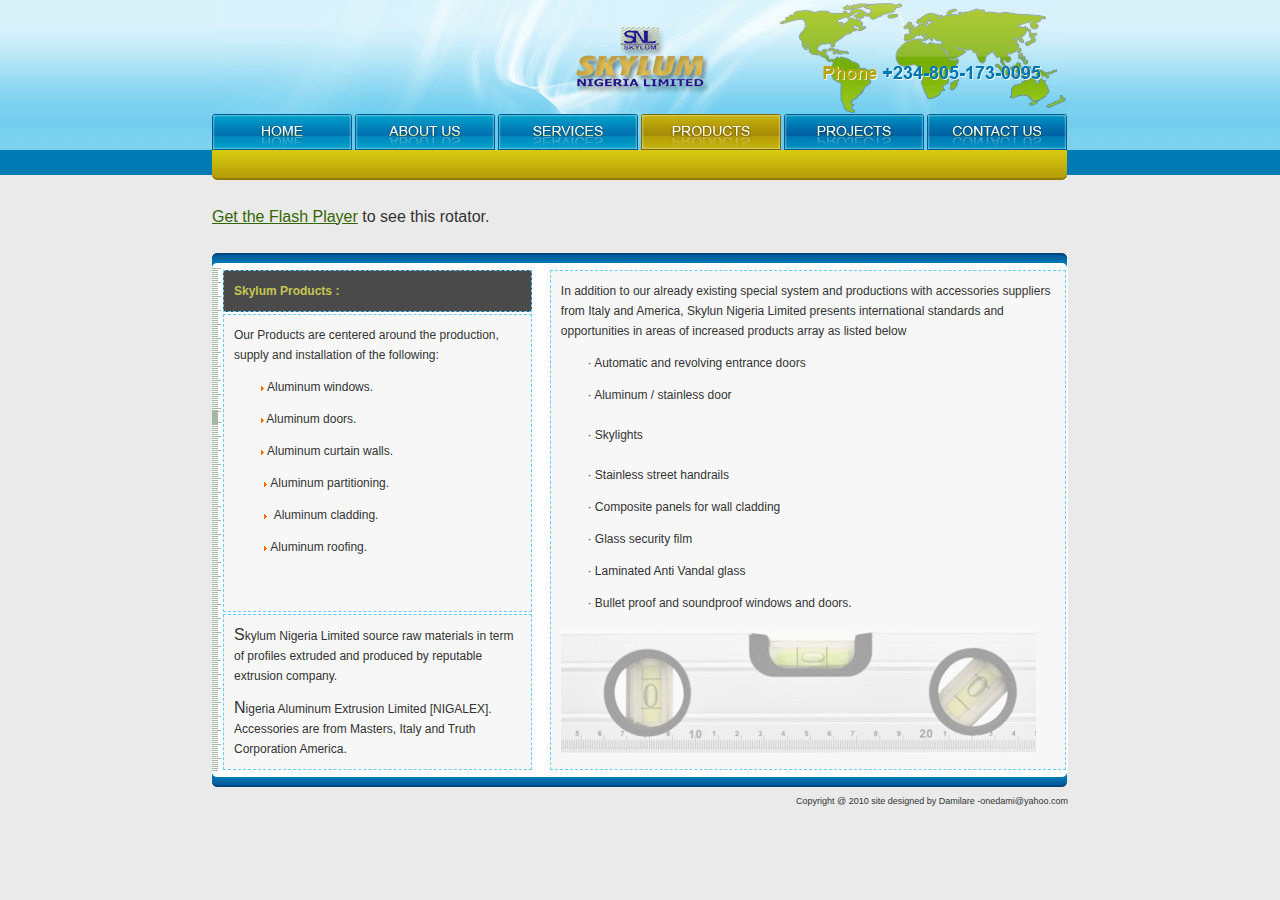
<file: skylum nu est/products.html>
<html>
<head>
<title>newskylum</title>
<meta http-equiv="Content-Type" content="text/html; charset=iso-8859-1">
<style type="text/css">
<!--
body {
	background-color: #EAEAEA;
	background-image: url(images/newskylum_02.gif);
	background-repeat: repeat-x;
}
#Table_01 .style3 {
	background-image: url(images/ruler_vert_top.gif);
	background-repeat: repeat-y;
}
.cellcss {
	padding: 10px;
	border: 0.12em dashed #66CCFF;
	line-height: 20px;
}
-->
	
</style>

<style type="text/css">
		body { background-color: #EAEAEA; padding: 0 25px; color:#fff; font: 13px/18px Arial, sans-serif; }
		a { color: #360; }
		h3 { padding-top: 0px; }
		ol { margin:5px 0 15px 16px; padding:0; list-style-type:square; }
	.style1 {color: #666666}
body,td,th {
	color: #333333;
}
.style2 {font-size: 9px}
.style3 {
	font-size: 12px;
	color: #666666;
}
.style4 {
	color: #C6C653;
	font-weight: bold;
	font-family: Verdana, Arial, Helvetica, sans-serif;
	font-size: 12px;
}
.style7 {
	font-size: 12px;
	font-family: Verdana, Arial, Helvetica, sans-serif;
}
.style8 {font-size: 16px}
</style>
</head>
<body leftmargin="0" topmargin="0" marginwidth="0" marginheight="0">
<!-- ImageReady Slices (newskylum.psd) -->
<table width="856" height="586" border="0" align="center" cellpadding="0" cellspacing="0" id="Table_01">
	<tr>
		<td height="114" colspan="2">
			<img src="images/newskylum_03.gif" width="855" height="114" alt=""></td>
	</tr>
	<tr>
		<td height="66" colspan="2"><img src="images/products_03.gif" alt="" width="855" height="66" border="0" usemap="#Map" href="products.html"></td>
	</tr>
	<tr>
	  <td height="73" colspan="2" bgcolor="#EAEAEA"><p>
	<div id="container"><a href="http://www.macromedia.com/go/getflashplayer">Get the Flash Player</a> to see this rotator.</div>
	<script type="text/javascript" src="rotator/swfobject.js"></script>
	<script type="text/javascript">
		var s1 = new SWFObject("rotator/imagerotator.swf","rotator","855","200","7");
		s1.addParam("allowfullscreen","false");
		s1.addVariable("file","rotator/madrid.xml");
		s1.addVariable("width","858");
		s1.addVariable("height","200");
		s1.addVariable("screencolor","0xEAEAEA");
		s1.addVariable('backcolor', "0xEAEAEA"); 
		s1.addParam("wmode","transparent");
		s1.write("container");
	</script>		</td>
	</tr>
	<tr>
	  <td height="15" colspan="2" bgcolor="#FFFFFF"><img src="images/newskylum_08 - Copy.gif" width="855" height="15"></td>
  </tr>
	<tr>
	  <td width="9" height="237" background="images/ruler_vert_top.gif"  bgcolor="#FFFFFF"><p class="style3">&nbsp;</p>
	    <p class="style1">&nbsp;</p>
	    <p class="style1">&nbsp;</p>
      <p class="style1">&nbsp;</p>
      <p class="style1">&nbsp;</p>
      <p class="style1">&nbsp;</p>
      <p>&nbsp;</p></td>
<td width="844"  bgcolor="#FFFFFF"><table width="100%" height="493" border="0">
          <tr>
            <td width="320" height="30" bgcolor="#4A4A4A" class="cellcss"><p align="left" class="style1"><span class="style4">Skylum Products :</span></p>            </td>
            <td width="13" rowspan="3"><p>&nbsp;</p>            
            <p align="left">&nbsp;</p>              </td>
            <td width="497" rowspan="3" valign="top" bgcolor="#F7F7F7" class="cellcss"><p class="style7">In addition to our already  existing special system and productions with accessories suppliers from Italy and  America, Skylun Nigeria Limited presents international standards and  opportunities in areas of increased products array as listed below</p>
              <p class="style7">&nbsp;&nbsp;&nbsp;&nbsp;&nbsp;&nbsp;&nbsp; &middot; Automatic and revolving entrance  doors</p>
              <p class="style7">&nbsp;&nbsp;&nbsp;&nbsp;&nbsp;&nbsp;&nbsp; &middot; Aluminum / stainless door<br>
  &nbsp;<br>
  &nbsp;&nbsp;&nbsp;&nbsp;&nbsp;&nbsp;&nbsp; &middot; Skylights&nbsp;&nbsp;&nbsp;&nbsp;&nbsp;&nbsp;&nbsp;&nbsp;&nbsp;&nbsp;&nbsp;&nbsp;&nbsp;&nbsp;&nbsp;&nbsp;&nbsp;&nbsp;&nbsp;&nbsp;&nbsp;&nbsp;&nbsp;&nbsp;&nbsp;&nbsp;&nbsp;&nbsp;&nbsp; <br>
  &nbsp;<br>
  &nbsp;&nbsp;&nbsp;&nbsp;&nbsp;&nbsp;&nbsp; &middot; Stainless street handrails</p>
              <p class="style7">&nbsp;&nbsp;&nbsp;&nbsp;&nbsp;&nbsp;&nbsp; &middot; Composite panels for wall  cladding</p>
              <p class="style7">&nbsp;&nbsp;&nbsp;&nbsp;&nbsp;&nbsp;&nbsp; &middot; Glass security film</p>
              <p class="style7">&nbsp;&nbsp;&nbsp;&nbsp;&nbsp;&nbsp;&nbsp; &middot; Laminated Anti Vandal glass</p>
            <p class="style7">&nbsp;&nbsp;&nbsp;&nbsp;&nbsp;&nbsp;&nbsp; &middot; Bullet proof and soundproof  windows and doors.</p>              <p align="left"><img src="images/ruler.png" alt="products" width="475" height="125"></p>            </td>
          </tr>
          <tr>
            <td height="298" valign="top" bgcolor="#F7F7F7" class="cellcss"><p align="left" class="style7">Our Products are centered around  the production, supply and installation of the following:</p>
              <p align="left" class="style7">&nbsp;&nbsp;&nbsp;&nbsp;&nbsp;&nbsp;&nbsp;  <img src="images/bullet.gif" alt="bullet" width="3" height="5">&nbsp;Aluminum windows.</p>
              <p align="left" class="style7">&nbsp;&nbsp;&nbsp;&nbsp;&nbsp;&nbsp;&nbsp; <img src="images/bullet.gif" alt="bullet" width="3" height="5"> Aluminum doors.</p>
              <p align="left" class="style7">&nbsp;&nbsp;&nbsp;&nbsp;&nbsp;&nbsp;&nbsp;&nbsp;<img src="images/bullet.gif" alt="bullet" width="3" height="5">&nbsp;Aluminum curtain walls.</p>
              <p align="left" class="style7">&nbsp;&nbsp;&nbsp;&nbsp;&nbsp;&nbsp;&nbsp; &nbsp;<img src="images/bullet.gif" alt="bullet" width="3" height="5">&nbsp;Aluminum   partitioning.</p>
              <p align="left" class="style7">&nbsp;&nbsp;&nbsp;&nbsp;&nbsp;&nbsp;&nbsp;&nbsp; <img src="images/bullet.gif" alt="bullet" width="3" height="5">&nbsp;&nbsp;Aluminum cladding.</p>
              <p align="left" class="style7">&nbsp;&nbsp;&nbsp;&nbsp;&nbsp;&nbsp; &nbsp; <img src="images/bullet.gif" alt="bullet" width="3" height="5">&nbsp;Aluminum roofing.</p>
            </td>
          </tr>
          
          <tr>
            <td height="58" bgcolor="#F7F7F7" class="cellcss"><p class="style7"><span class="style8">S</span>kylum Nigeria Limited  source raw materials in term of profiles extruded and produced by reputable  extrusion company.</p>
            <p class="style7"><span class="style8">N</span>igeria Aluminum Extrusion Limited [NIGALEX].  Accessories are from Masters,   Italy and Truth  Corporation America.</p></td>
          </tr>
        </table>
      </td>
	</tr>
	<tr>
		<td height="15" colspan="2">
			<img src="images/newskylum_08.gif" width="855" height="15" alt=""></td>
	</tr>
	<tr>
		<td height="28" colspan="2"><div align="right" class="style2">Copyright @ 2010 site designed by Damilare -onedami@yahoo.com</div></td>
	</tr>
</table>
<!-- End ImageReady Slices -->
<map name="Map"><area shape="rect" coords="2,3,138,34" href="index.html">
<area shape="rect" coords="145,3,284,34" href="aboutus.html"><area shape="rect" coords="284,34,285,37" href="#">
<area shape="rect" coords="287,4,423,33" href="services.html">
<area shape="rect" coords="431,3,568,33" href="products.html">
<area shape="rect" coords="574,4,711,34" href="projects.html">
<area shape="rect" coords="718,3,850,33" href="contactus.html">

<map name="Map"><area shape="rect" coords="3,3,138,34" href="index.html">
<area shape="rect" coords="147,3,282,33" href="aboutus.html">
<area shape="rect" coords="288,2,426,35" href="services.html">
<area shape="rect" coords="572,3,711,34" href="Projects.html">
<area shape="rect" coords="718,-1,852,35" href="contactus.html">
</map></body>
</html>
</file>
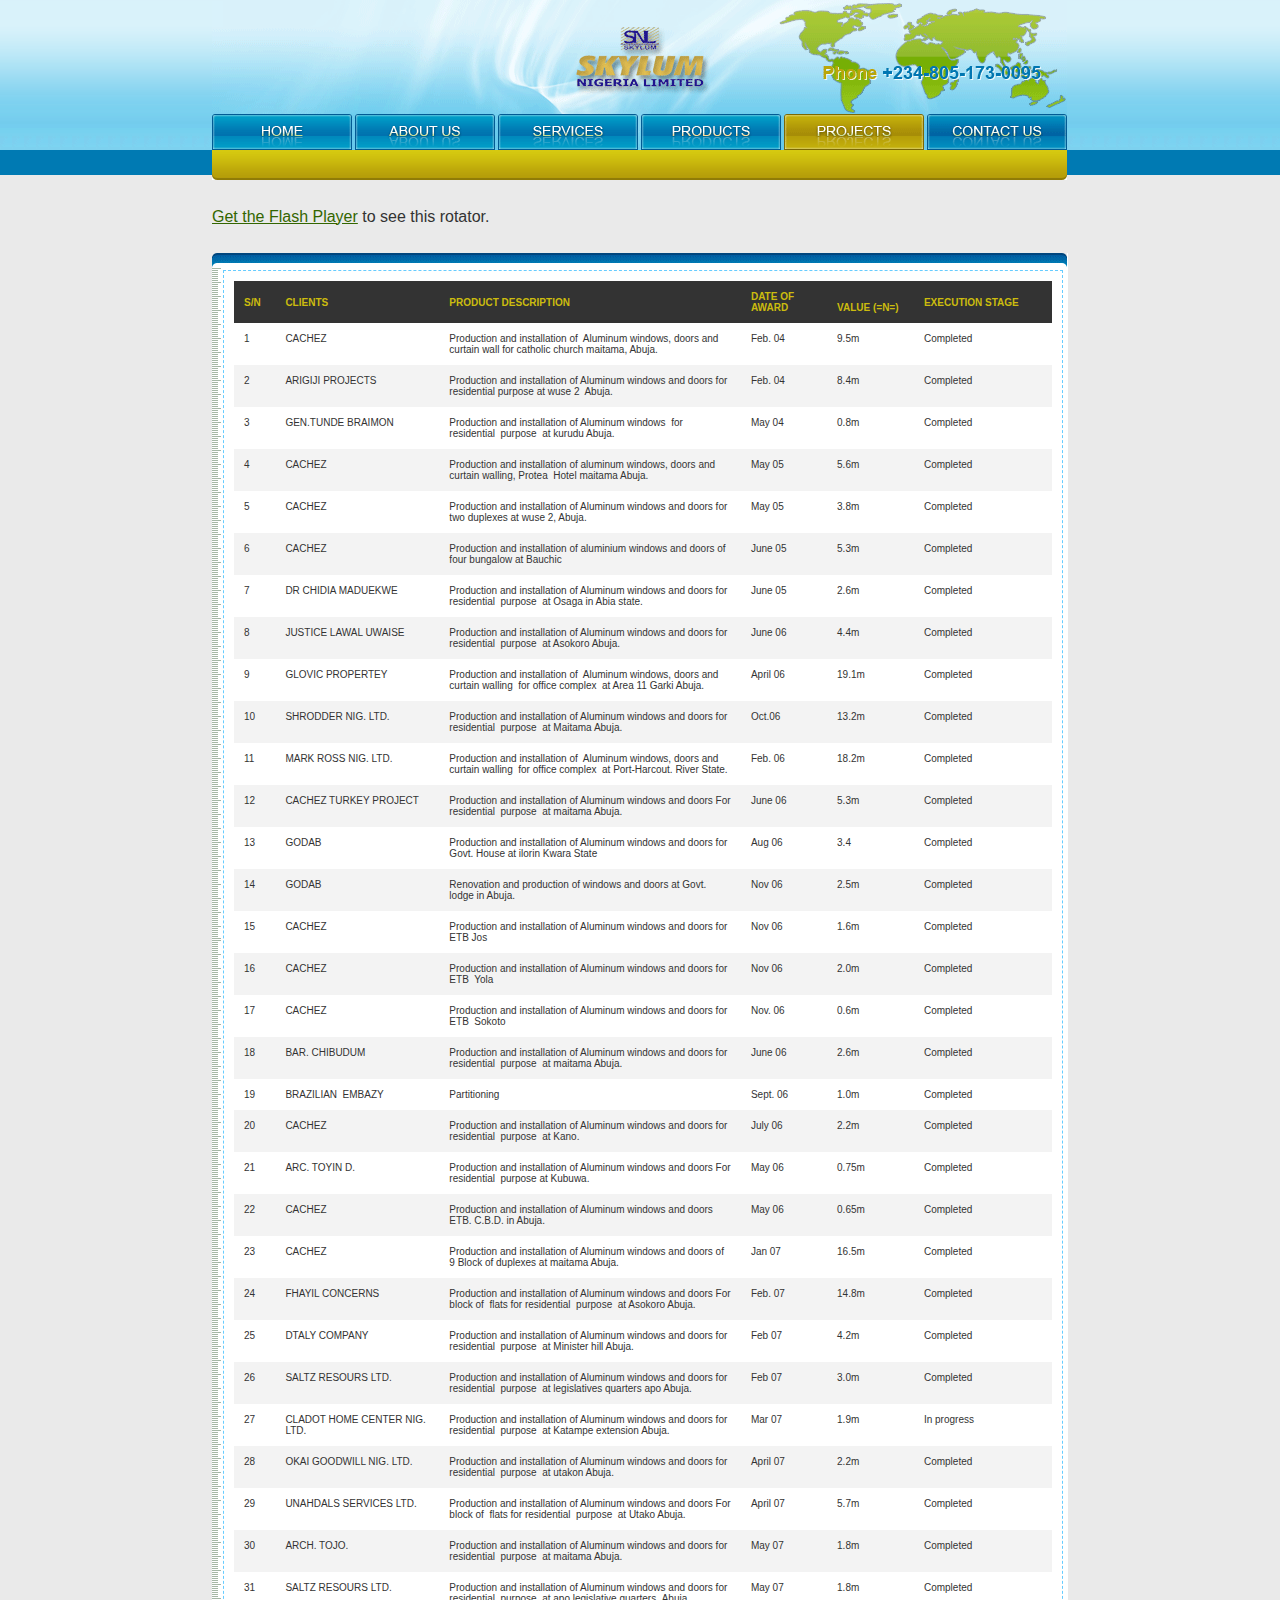
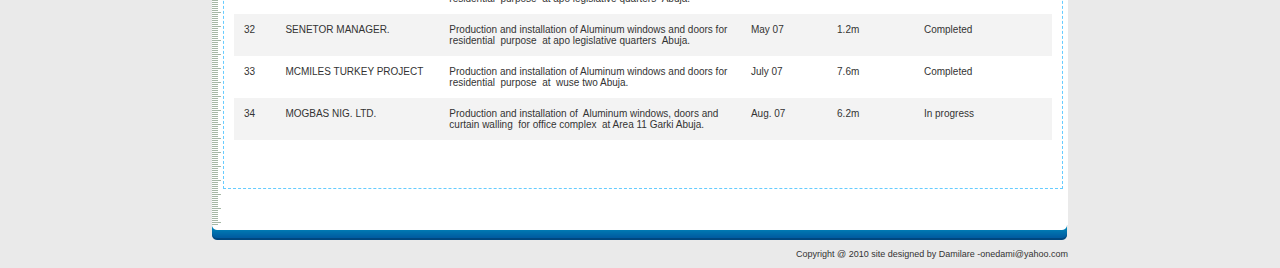
<file: skylum nu est/projects.html>
<html>
<head>
<title>newskylum</title>
<meta http-equiv="Content-Type" content="text/html; charset=iso-8859-1">
<style type="text/css">
<!--
body {
	background-color: #EAEAEA;
	background-image: url(images/newskylum_02.gif);
	background-repeat: repeat-x;
}
#Table_01 .style3 {
	background-image: url(images/ruler_vert_top.gif);
	background-repeat: repeat-y;
}
.cellcss {
	padding: 10px;
	border: 0.12em dashed #66CCFF;
	line-height: 20px;
}
-->
	
</style>

<style type="text/css">
		body { background-color: #EAEAEA; padding: 0 25px; color:#fff; font: 13px/18px Arial, sans-serif; }
		a { color: #360; }
		h3 { padding-top: 0px; }
		ol { margin:5px 0 15px 16px; padding:0; list-style-type:square; }
	.style1 {color: #666666}
body,td,th {
	color: #333333;
}
.style2 {font-size: 9px}
.style3 {
	font-size: 12px;
	color: #666666;
}
.style11 {font-size: 10px; font-family: Verdana, Arial, Helvetica, sans-serif; }
.style14 {font-size: 10px; font-family: Verdana, Arial, Helvetica, sans-serif; color: #CCBC0E; font-weight: bold; }
</style>
</head>
<body leftmargin="0" topmargin="0" marginwidth="0" marginheight="0">
<!-- ImageReady Slices (newskylum.psd) -->
<table width="856" height="586" border="0" align="center" cellpadding="0" cellspacing="0" id="Table_01">
	<tr>
		<td height="114" colspan="2">
			<img src="images/newskylum_03.gif" width="855" height="114" alt=""></td>
	</tr>
	<tr>
		<td height="66" colspan="2"><img src="images/projects_03.gif" alt="" width="855" height="66" border="0" usemap="#Map" href="projects.html"></td>
	</tr>
	<tr>
	  <td height="73" colspan="2" bgcolor="#EAEAEA"><p>
	<div id="container"><a href="http://www.macromedia.com/go/getflashplayer">Get the Flash Player</a> to see this rotator.</div>
	<script type="text/javascript" src="rotator/swfobject.js"></script>
	<script type="text/javascript">
		var s1 = new SWFObject("rotator/imagerotator.swf","rotator","855","200","7");
		s1.addParam("allowfullscreen","false");
		s1.addVariable("file","rotator/madrid.xml");
		s1.addVariable("width","858");
		s1.addVariable("height","200");
		s1.addVariable("screencolor","0xEAEAEA");
		s1.addVariable('backcolor', "0xEAEAEA"); 
		s1.addParam("wmode","transparent");
		s1.write("container");
	</script>		</td>
	</tr>
	<tr>
	  <td height="15" colspan="2" bgcolor="#FFFFFF"><img src="images/newskylum_08 - Copy.gif" width="855" height="15"></td>
  </tr>
	<tr>
	  <td width="9" height="237" background="images/ruler_vert_top.gif"  bgcolor="#FFFFFF"><p class="style3">&nbsp;</p>
	    <p class="style1">&nbsp;</p>
	    <p class="style1">&nbsp;</p>
      <p class="style1">&nbsp;</p>
      <p class="style1">&nbsp;</p>
      <p class="style1">&nbsp;</p>
      <p>&nbsp;</p></td>
    <td width="844"  bgcolor="#FFFFFF"><table width="844" height="436" border="0">
      <tr>
            <td colspan="3" class="cellcss"><table cellspacing="0" cellpadding="10" width="100%">
              <tr valign="middle" bgcolor="#333333">
                <td width="22"><p class="style14">S/N</p></td>
                <td width="155"><p class="style14">CLIENTS</p>
                </td>
                <td width="310"><p class="style14">PRODUCT DESCRIPTION</p>
                </td>
                <td width="70"><p class="style14">DATE OF <br>
                AWARD</p></td>
                <td width="71"><p class="style14">&nbsp;&nbsp;&nbsp;&nbsp;&nbsp;&nbsp;&nbsp;&nbsp;&nbsp;&nbsp;&nbsp;&nbsp;&nbsp; VALUE (=N=)</p></td>
                <td width="126"><p class="style14">EXECUTION
                STAGE</p></td>
              </tr>
              <tr>
                <td width="22" valign="top"><p class="style11">1</p></td>
                <td width="155" valign="top"><p class="style11">CACHEZ</p></td>
                <td width="310" valign="top"><p class="style11">Production and installation of&nbsp; Aluminum windows, doors and curtain wall    for catholic church maitama, Abuja.</p></td>
                <td width="70" valign="top"><p class="style11">Feb. 04</p></td>
                <td width="71" valign="top"><p class="style11">9.5m</p></td>
                <td width="126" valign="top"><p class="style11">Completed </p>
                </td>
              </tr>
              <tr bgcolor="#F3F3F3">
                <td width="22" valign="top"><p class="style11">2</p></td>
                <td width="155" valign="top"><p class="style11">ARIGIJI PROJECTS</p></td>
                <td width="310" valign="top"><p class="style11">Production and installation of Aluminum windows and doors    for residential purpose at wuse 2&nbsp; Abuja.&nbsp;&nbsp; </p></td>
                <td width="70" valign="top"><p class="style11">Feb. 04</p>
                </td>
                <td width="71" valign="top"><p class="style11">8.4m</p>
                </td>
                <td width="126" valign="top"><p class="style11">Completed</p>
                </td>
              </tr>
              <tr>
                <td width="22" valign="top"><p class="style11">3</p></td>
                <td width="155" valign="top"><p class="style11">GEN.TUNDE BRAIMON</p></td>
                <td width="310" valign="top"><p class="style11">Production and installation of Aluminum windows&nbsp; for&nbsp;    residential&nbsp; purpose&nbsp; at kurudu Abuja. </p></td>
                <td width="70" valign="top"><p class="style11">May 04</p>
                </td>
                <td width="71" valign="top"><p class="style11">0.8m</p>
                </td>
                <td width="126" valign="top"><p class="style11">Completed</p>
                </td>
              </tr>
              <tr bgcolor="#F3F3F3">
                <td width="22" valign="top"><p class="style11">4</p></td>
                <td width="155" valign="top"><p class="style11">CACHEZ</p></td>
                <td width="310" valign="top"><p class="style11">Production and installation of aluminum windows, doors and    curtain walling, Protea&nbsp; Hotel maitama Abuja. </p></td>
                <td width="70" valign="top"><p class="style11">May 05</p>
                </td>
                <td width="71" valign="top"><p class="style11">5.6m</p>
                </td>
                <td width="126" valign="top"><p class="style11">Completed</p>
                </td>
              </tr>
              <tr>
                <td width="22" valign="top"><p class="style11">5</p></td>
                <td width="155" valign="top"><p class="style11">CACHEZ</p></td>
                <td width="310" valign="top"><p class="style11">Production and installation of Aluminum windows and doors    for two duplexes at wuse 2, Abuja.</p></td>
                <td width="70" valign="top"><p class="style11">May 05</p>
                </td>
                <td width="71" valign="top"><p class="style11">3.8m</p>
                </td>
                <td width="126" valign="top"><p class="style11">Completed</p>
                </td>
              </tr>
              <tr bgcolor="#F3F3F3">
                <td width="22" valign="top"><p class="style11">6</p></td>
                <td width="155" valign="top"><p class="style11">CACHEZ</p></td>
                <td width="310" valign="top"><p class="style11">Production and installation of aluminium windows and doors    of four bungalow at Bauchic</p></td>
                <td width="70" valign="top"><p class="style11">June 05</p>
                </td>
                <td width="71" valign="top"><p class="style11">5.3m</p>
                </td>
                <td width="126" valign="top"><p class="style11">Completed</p>
                </td>
              </tr>
              <tr>
                <td width="22" valign="top"><p class="style11">7</p></td>
                <td width="155" valign="top"><p class="style11">DR CHIDIA MADUEKWE</p></td>
                <td width="310" valign="top"><p class="style11">Production and installation of Aluminum windows and doors    for residential&nbsp; purpose&nbsp; at Osaga in Abia state.</p></td>
                <td width="70" valign="top"><p class="style11">June 05</p>
                </td>
                <td width="71" valign="top"><p class="style11">2.6m</p>
                </td>
                <td width="126" valign="top"><p class="style11">Completed</p>
                </td>
              </tr>
              <tr bgcolor="#F3F3F3">
                <td width="22" valign="top"><p class="style11">8</p></td>
                <td width="155" valign="top"><p class="style11">JUSTICE LAWAL UWAISE</p></td>
                <td width="310" valign="top"><p class="style11">Production and installation of Aluminum windows and doors    for residential&nbsp; purpose&nbsp; at Asokoro Abuja.</p></td>
                <td width="70" valign="top"><p class="style11">June 06</p>
                </td>
                <td width="71" valign="top"><p class="style11">4.4m</p>
                </td>
                <td width="126" valign="top"><p class="style11">Completed</p>
                </td>
              </tr>
              <tr>
                <td width="22" valign="top"><p class="style11">9</p></td>
                <td width="155" valign="top"><p class="style11">GLOVIC PROPERTEY </p></td>
                <td width="310" valign="top"><p class="style11">Production and installation of&nbsp; Aluminum windows, doors and curtain    walling&nbsp; for office complex&nbsp; at Area 11 Garki Abuja.</p></td>
                <td width="70" valign="top"><p class="style11">April 06</p>
                </td>
                <td width="71" valign="top"><p class="style11">19.1m</p>
                </td>
                <td width="126" valign="top"><p class="style11">Completed</p>
                </td>
              </tr>
              <tr bgcolor="#F3F3F3">
                <td width="22" valign="top"><p class="style11">10</p></td>
                <td width="155" valign="top"><p class="style11">SHRODDER NIG. LTD.</p></td>
                <td width="310" valign="top"><p class="style11">Production and installation of Aluminum windows and doors    for residential&nbsp; purpose&nbsp; at Maitama Abuja.</p></td>
                <td width="70" valign="top"><p class="style11">Oct.06</p>
                </td>
                <td width="71" valign="top"><p class="style11">13.2m</p>
                </td>
                <td width="126" valign="top"><p class="style11">Completed</p>
                </td>
              </tr>
              <tr>
                <td width="22" valign="top"><p class="style11">11</p></td>
                <td width="155" valign="top"><p class="style11">MARK ROSS NIG. LTD.</p></td>
                <td width="310" valign="top"><p class="style11">Production and installation of&nbsp; Aluminum windows, doors and curtain    walling&nbsp; for office complex&nbsp; at Port-Harcout. River State. </p></td>
                <td width="70" valign="top"><p class="style11">Feb. 06</p>
                </td>
                <td width="71" valign="top"><p class="style11">18.2m</p>
                </td>
                <td width="126" valign="top"><p class="style11">Completed</p>
                </td>
              </tr>
              <tr bgcolor="#F3F3F3">
                <td width="22" valign="top"><p class="style11">12</p></td>
                <td width="155" valign="top"><p class="style11">CACHEZ TURKEY    PROJECT</p></td>
                <td width="310" valign="top"><p class="style11">Production and installation of Aluminum windows and doors    For residential&nbsp; purpose&nbsp; at maitama Abuja.</p></td>
                <td width="70" valign="top"><p class="style11">June 06</p>
                </td>
                <td width="71" valign="top"><p class="style11">5.3m</p>
                </td>
                <td width="126" valign="top"><p class="style11">Completed</p>
                </td>
              </tr>
              <tr>
                <td width="22" valign="top"><p class="style11">13</p></td>
                <td width="155" valign="top"><p class="style11">GODAB</p></td>
                <td width="310" valign="top"><p class="style11">Production and installation of Aluminum windows and doors    for Govt. House at ilorin    Kwara State </p></td>
                <td width="70" valign="top"><p class="style11">Aug 06</p>
                </td>
                <td width="71" valign="top"><p class="style11">3.4 </p>
                </td>
                <td width="126" valign="top"><p class="style11">Completed</p>
                </td>
              </tr>
              <tr bgcolor="#F3F3F3">
                <td width="22" valign="top"><p class="style11">14</p></td>
                <td width="155" valign="top"><p class="style11">GODAB</p></td>
                <td width="310" valign="top"><p class="style11">Renovation and production of windows and doors at Govt.    lodge in Abuja.&nbsp; </p></td>
                <td width="70" valign="top"><p class="style11">Nov 06</p>
                </td>
                <td width="71" valign="top"><p class="style11">2.5m</p>
                </td>
                <td width="126" valign="top"><p class="style11">Completed</p>
                </td>
              </tr>
              <tr>
                <td width="22" valign="top"><p class="style11">15</p></td>
                <td width="155" valign="top"><p class="style11">CACHEZ</p></td>
                <td width="310" valign="top"><p class="style11">Production and installation of Aluminum windows and doors    for ETB Jos</p></td>
                <td width="70" valign="top"><p class="style11">Nov 06</p>
                </td>
                <td width="71" valign="top"><p class="style11">1.6m</p>
                </td>
                <td width="126" valign="top"><p class="style11">Completed</p>
                </td>
              </tr>
              <tr bgcolor="#F3F3F3">
                <td width="22" valign="top"><p class="style11">16</p></td>
                <td width="155" valign="top"><p class="style11">CACHEZ</p></td>
                <td width="310" valign="top"><p class="style11">Production and installation of Aluminum windows and doors    for ETB&nbsp; Yola</p></td>
                <td width="70" valign="top"><p class="style11">Nov 06</p>
                </td>
                <td width="71" valign="top"><p class="style11">2.0m</p>
                </td>
                <td width="126" valign="top"><p class="style11">Completed</p>
                </td>
              </tr>
              <tr>
                <td width="22" valign="top"><p class="style11">17</p></td>
                <td width="155" valign="top"><p class="style11">CACHEZ</p></td>
                <td width="310" valign="top"><p class="style11">Production and installation of Aluminum windows and doors    for ETB&nbsp; Sokoto</p></td>
                <td width="70" valign="top"><p class="style11">Nov. 06</p>
                </td>
                <td width="71" valign="top"><p class="style11">0.6m</p>
                </td>
                <td width="126" valign="top"><p class="style11">Completed</p>
                </td>
              </tr>
              <tr bgcolor="#F3F3F3">
                <td width="22" valign="top"><p class="style11">18</p></td>
                <td width="155" valign="top"><p class="style11">BAR. CHIBUDUM</p></td>
                <td width="310" valign="top"><p class="style11">Production and installation of Aluminum windows and doors    for residential&nbsp; purpose&nbsp; at maitama Abuja.</p></td>
                <td width="70" valign="top"><p class="style11">June 06</p>
                </td>
                <td width="71" valign="top"><p class="style11">2.6m</p>
                </td>
                <td width="126" valign="top"><p class="style11">Completed</p>
                </td>
              </tr>
              <tr>
                <td width="22" valign="top"><p class="style11">19</p></td>
                <td width="155" valign="top"><p class="style11">BRAZILIAN&nbsp; EMBAZY</p></td>
                <td width="310" valign="top"><p class="style11">Partitioning</p></td>
                <td width="70" valign="top"><p class="style11">Sept. 06</p>
                </td>
                <td width="71" valign="top"><p class="style11">1.0m</p>
                </td>
                <td width="126" valign="top"><p class="style11">Completed</p>
                </td>
              </tr>
              <tr bgcolor="#F3F3F3">
                <td width="22" valign="top"><p class="style11">20</p></td>
                <td width="155" valign="top"><p class="style11">CACHEZ</p></td>
                <td width="310" valign="top"><p class="style11">Production and installation of Aluminum windows and doors    for residential&nbsp; purpose&nbsp; at Kano.</p></td>
                <td width="70" valign="top"><p class="style11">July 06</p>
                </td>
                <td width="71" valign="top"><p class="style11">2.2m</p>
                </td>
                <td width="126" valign="top"><p class="style11">Completed</p>
                </td>
              </tr>
              <tr>
                <td width="22" valign="top"><p class="style11">21</p></td>
                <td width="155" valign="top"><p class="style11">ARC. TOYIN D.</p></td>
                <td width="310" valign="top"><p class="style11">Production and installation of Aluminum windows and doors    For residential&nbsp; purpose at Kubuwa. </p></td>
                <td width="70" valign="top"><p class="style11">May 06</p>
                </td>
                <td width="71" valign="top"><p class="style11">0.75m</p>
                </td>
                <td width="126" valign="top"><p class="style11">Completed</p>
                </td>
              </tr>
              <tr bgcolor="#F3F3F3">
                <td width="22" valign="top"><p class="style11">22</p></td>
                <td width="155" valign="top"><p class="style11">CACHEZ</p></td>
                <td width="310" valign="top"><p class="style11">Production and installation of Aluminum windows and doors    ETB. C.B.D. in Abuja.</p></td>
                <td width="70" valign="top"><p class="style11">May 06</p>
                </td>
                <td width="71" valign="top"><p class="style11">0.65m</p>
                </td>
                <td width="126" valign="top"><p class="style11">Completed</p>
                </td>
              </tr>
              <tr>
                <td width="22" valign="top"><p class="style11">23</p></td>
                <td width="155" valign="top"><p class="style11">CACHEZ</p></td>
                <td width="310" valign="top"><p class="style11">Production and installation of Aluminum windows and doors    of 9 Block of duplexes at maitama Abuja.&nbsp; </p></td>
                <td width="70" valign="top"><p class="style11">Jan 07</p>
                </td>
                <td width="71" valign="top"><p class="style11">16.5m</p>
                </td>
                <td width="126" valign="top"><p class="style11">Completed</p>
                </td>
              </tr>
              <tr bgcolor="#F3F3F3">
                <td width="22" valign="top"><p class="style11">24</p></td>
                <td width="155" valign="top"><p class="style11">FHAYIL CONCERNS</p></td>
                <td width="310" valign="top"><p class="style11">Production and installation of Aluminum windows and doors For    block of&nbsp; flats for residential&nbsp; purpose&nbsp;    at Asokoro Abuja.</p></td>
                <td width="70" valign="top"><p class="style11">Feb. 07</p>
                </td>
                <td width="71" valign="top"><p class="style11">14.8m</p>
                </td>
                <td width="126" valign="top"><p class="style11">Completed</p>
                </td>
              </tr>
              <tr>
                <td width="22" valign="top"><p class="style11">25</p></td>
                <td width="155" valign="top"><p class="style11">DTALY COMPANY</p></td>
                <td width="310" valign="top"><p class="style11">Production and installation of Aluminum windows and doors    for residential&nbsp; purpose&nbsp; at Minister hill Abuja.</p></td>
                <td width="70" valign="top"><p class="style11">Feb 07</p>
                </td>
                <td width="71" valign="top"><p class="style11">4.2m</p>
                </td>
                <td width="126" valign="top"><p class="style11">Completed</p>
                </td>
              </tr>
              <tr bgcolor="#F3F3F3">
                <td width="22" valign="top"><p class="style11">26</p></td>
                <td width="155" valign="top"><p class="style11">SALTZ RESOURS LTD.</p></td>
                <td width="310" valign="top"><p class="style11">Production and installation of Aluminum windows and doors    for residential&nbsp; purpose&nbsp; at legislatives quarters apo Abuja.&nbsp; </p></td>
                <td width="70" valign="top"><p class="style11">Feb 07</p>
                </td>
                <td width="71" valign="top"><p class="style11">3.0m</p>
                </td>
                <td width="126" valign="top"><p class="style11">Completed</p>
                </td>
              </tr>
              <tr>
                <td width="22" valign="top"><p class="style11">27</p></td>
                <td width="155" valign="top"><p class="style11">CLADOT HOME CENTER NIG. LTD.</p></td>
                <td width="310" valign="top"><p class="style11">Production and installation of Aluminum windows and doors    for residential&nbsp; purpose&nbsp; at Katampe extension Abuja. </p></td>
                <td width="70" valign="top"><p class="style11">Mar 07</p>
                </td>
                <td width="71" valign="top"><p class="style11">1.9m</p>
                </td>
                <td width="126" valign="top"><p class="style11">In progress</p>
                </td>
              </tr>
              <tr bgcolor="#F3F3F3">
                <td width="22" valign="top"><p class="style11">28</p></td>
                <td width="155" valign="top"><p class="style11">OKAI GOODWILL NIG. LTD.</p></td>
                <td width="310" valign="top"><p class="style11">Production and installation of Aluminum windows and doors    for residential&nbsp; purpose&nbsp; at utakon Abuja.</p></td>
                <td width="70" valign="top"><p class="style11">April 07</p>
                </td>
                <td width="71" valign="top"><p class="style11">2.2m</p>
                </td>
                <td width="126" valign="top"><p class="style11">Completed</p>
                </td>
              </tr>
              <tr>
                <td width="22" valign="top"><p class="style11">29</p></td>
                <td width="155" valign="top"><p class="style11">UNAHDALS SERVICES LTD.</p></td>
                <td width="310" valign="top"><p class="style11">Production and installation of Aluminum windows and doors    For block of&nbsp; flats for residential&nbsp; purpose&nbsp;    at Utako Abuja.</p></td>
                <td width="70" valign="top"><p class="style11">April 07</p>
                </td>
                <td width="71" valign="top"><p class="style11">5.7m</p>
                </td>
                <td width="126" valign="top"><p class="style11">Completed</p>
                </td>
              </tr>
              <tr bgcolor="#F3F3F3">
                <td width="22" valign="top"><p class="style11">30</p></td>
                <td width="155" valign="top"><p class="style11">ARCH. TOJO.</p></td>
                <td width="310" valign="top"><p class="style11">Production and installation of Aluminum windows and doors    for residential&nbsp; purpose&nbsp; at maitama Abuja.</p></td>
                <td width="70" valign="top"><p class="style11">May 07</p>
                </td>
                <td width="71" valign="top"><p class="style11">1.8m</p>
                </td>
                <td width="126" valign="top"><p class="style11">Completed</p>
                </td>
              </tr>
              <tr>
                <td width="22" valign="top"><p class="style11">31</p></td>
                <td width="155" valign="top"><p class="style11">SALTZ RESOURS LTD.</p></td>
                <td width="310" valign="top"><p class="style11">Production and installation of Aluminum windows and doors    for residential&nbsp; purpose&nbsp; at apo legislative quarters &nbsp;Abuja.</p></td>
                <td width="70" valign="top"><p class="style11">May 07</p>
                </td>
                <td width="71" valign="top"><p class="style11">1.8m</p>
                </td>
                <td width="126" valign="top"><p class="style11">Completed</p>
                </td>
              </tr>
              <tr bgcolor="#F3F3F3">
                <td width="22" valign="top"><p class="style11">32</p></td>
                <td width="155" valign="top"><p class="style11">SENETOR MANAGER.</p></td>
                <td width="310" valign="top"><p class="style11">Production and installation of Aluminum windows and doors    for residential&nbsp; purpose&nbsp; at apo legislative quarters &nbsp;Abuja.</p></td>
                <td width="70" valign="top"><p class="style11">May 07</p>
                </td>
                <td width="71" valign="top"><p class="style11">1.2m</p>
                </td>
                <td width="126" valign="top"><p class="style11">Completed</p>
                </td>
              </tr>
              <tr>
                <td width="22" valign="top"><p class="style11">33</p></td>
                <td width="155" valign="top"><p class="style11">MCMILES TURKEY    PROJECT</p></td>
                <td width="310" valign="top"><p class="style11">Production and installation of Aluminum windows and doors    for residential&nbsp; purpose&nbsp; at &nbsp;wuse    two Abuja.</p></td>
                <td width="70" valign="top"><p class="style11">July 07</p>
                </td>
                <td width="71" valign="top"><p class="style11">7.6m</p>
                </td>
                <td width="126" valign="top"><p class="style11">Completed</p>
                </td>
              </tr>
              <tr bgcolor="#F3F3F3">
                <td width="22" valign="top"><p class="style11">34</p></td>
                <td width="155" valign="top"><p class="style11">MOGBAS NIG. LTD.</p></td>
                <td width="310" valign="top"><p class="style11">Production and installation of&nbsp; Aluminum windows, doors and curtain    walling&nbsp; for office complex&nbsp; at Area 11 Garki Abuja.</p></td>
                <td width="70" valign="top"><p class="style11">Aug. 07 </p>
                </td>
                <td width="71" valign="top"><p class="style11">6.2m</p>
                </td>
                <td width="126" valign="top"><p class="style11">In progress</p>
                </td>
              </tr>
              <tr>
                <td width="22" valign="top"><p>&nbsp;</p></td>
                <td width="155" valign="top"><p>&nbsp;</p></td>
                <td width="310" valign="top"><p>&nbsp;</p></td>
                <td width="70" valign="top"><p>&nbsp;</p></td>
                <td width="71" valign="top"><p>&nbsp;</p></td>
                <td width="126" valign="top"><p>&nbsp;</p></td>
              </tr>
            </table></td>
        </tr>
        </table>
      <p>&nbsp;</p>
      </td>
  </tr>
	<tr>
		<td height="15" colspan="2">
			<img src="images/newskylum_08.gif" width="855" height="15" alt=""></td>
	</tr>
	<tr>
		<td height="28" colspan="2"><div align="right" class="style2">Copyright @ 2010 site designed by Damilare -onedami@yahoo.com</div></td>
	</tr>
</table>
<!-- End ImageReady Slices -->
<map name="Map"><area shape="rect" coords="2,3,138,34" href="index.html">
<area shape="rect" coords="145,3,284,34" href="aboutus.html"><area shape="rect" coords="284,34,285,37" href="#">
<area shape="rect" coords="287,4,423,33" href="services.html">
<area shape="rect" coords="431,3,568,33" href="products.html">
<area shape="rect" coords="574,4,711,34" href="projects.html">
<area shape="rect" coords="718,3,850,33" href="contactus.html">

<map name="Map"><area shape="rect" coords="3,4,139,33" href="index.html">
<area shape="rect" coords="146,3,281,34" href="aboutus.html">
<area shape="rect" coords="288,4,425,34" href="services.html">
<area shape="rect" coords="432,3,568,35" href="products.html">
<area shape="rect" coords="716,3,852,33" href="contactus.html">
</map></body>
</html>
</file>
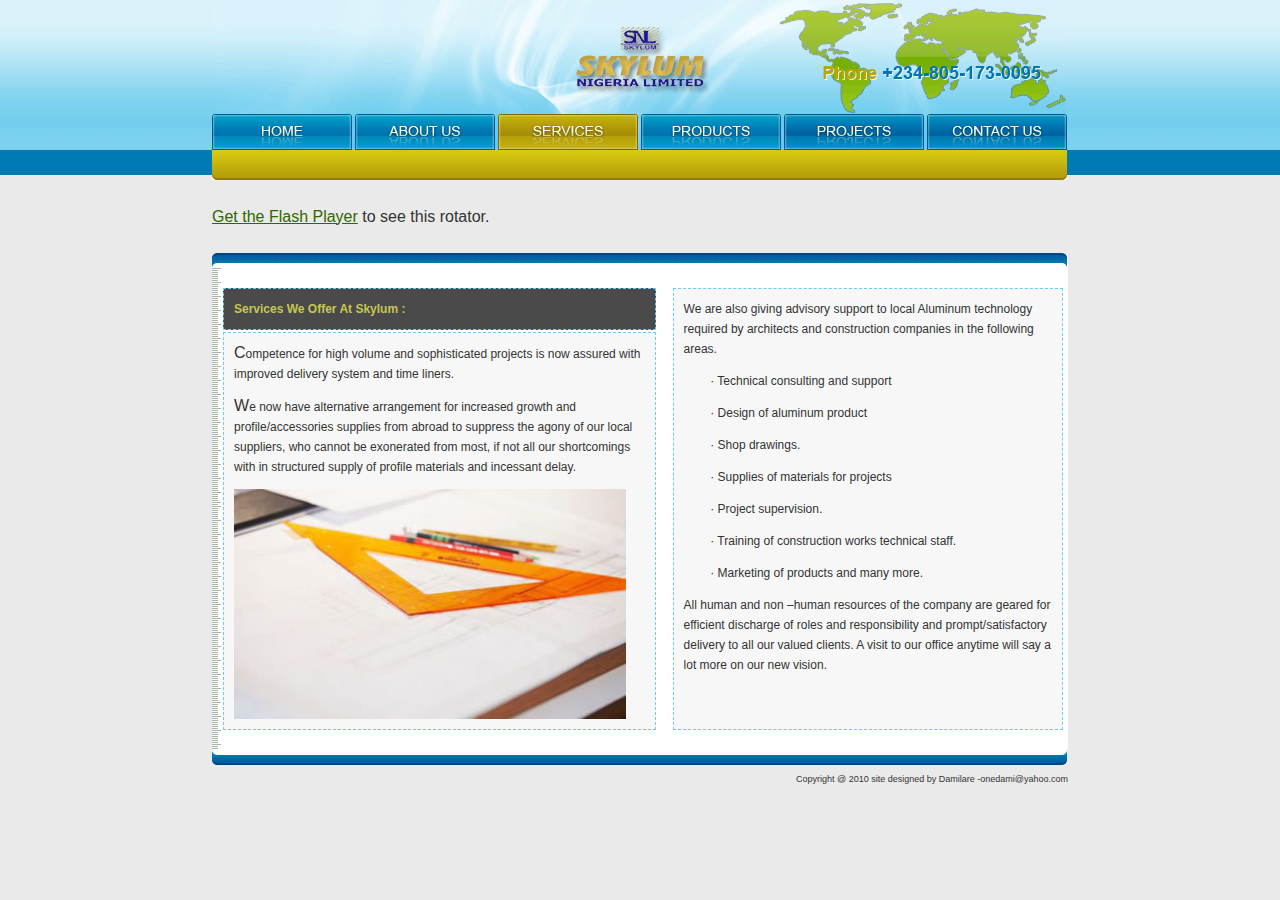
<file: skylum nu est/services.html>
<html>
<head>
<title>newskylum</title>
<meta http-equiv="Content-Type" content="text/html; charset=iso-8859-1">
<style type="text/css">
<!--
body {
	background-color: #EAEAEA;
	background-image: url(images/newskylum_02.gif);
	background-repeat: repeat-x;
}
#Table_01 .style3 {
	background-image: url(images/ruler_vert_top.gif);
	background-repeat: repeat-y;
}
.cellcss {
	padding: 10px;
	border: 0.12em dashed #66CCFF;
	line-height: 20px;
}
-->
	
</style>

<style type="text/css">
		body { background-color: #EAEAEA; padding: 0 25px; color:#fff; font: 13px/18px Arial, sans-serif; }
		a { color: #360; }
		h3 { padding-top: 0px; }
		ol { margin:5px 0 15px 16px; padding:0; list-style-type:square; }
	.style1 {color: #666666}
body,td,th {
	color: #333333;
}
.style2 {font-size: 9px}
.style3 {
	font-size: 12px;
	color: #666666;
}
.style4 {
	color: #C6C653;
	font-weight: bold;
	font-family: Verdana, Arial, Helvetica, sans-serif;
	font-size: 12px;
}
.style5 {
	font-size: 12px;
	font-family: Verdana, Arial, Helvetica, sans-serif;
}
.style7 {font-size: 16px}
</style>
</head>
<body leftmargin="0" topmargin="0" marginwidth="0" marginheight="0">
<!-- ImageReady Slices (newskylum.psd) -->
<table width="856" height="793" border="0" align="center" cellpadding="0" cellspacing="0" id="Table_01">
	<tr>
		<td height="114" colspan="2">
			<img src="images/newskylum_03.gif" width="855" height="114" alt=""></td>
	</tr>
	<tr>
		<td height="66" colspan="2"><img src="images/services_03.gif" alt="" width="855" height="66" border="0" usemap="#Map" href="services.html"></td>
	</tr>
	<tr>
	  <td height="73" colspan="2" bgcolor="#EAEAEA"><p>
	<div id="container"><a href="http://www.macromedia.com/go/getflashplayer">Get the Flash Player</a> to see this rotator.</div>
	<script type="text/javascript" src="rotator/swfobject.js"></script>
	<script type="text/javascript">
		var s1 = new SWFObject("rotator/imagerotator.swf","rotator","855","200","7");
		s1.addParam("allowfullscreen","false");
		s1.addVariable("file","rotator/madrid.xml");
		s1.addVariable("width","858");
		s1.addVariable("height","200");
		s1.addVariable("screencolor","0xEAEAEA");
		s1.addVariable('backcolor', "0xEAEAEA"); 
		s1.addParam("wmode","transparent");
		s1.write("container");
	</script>		</td>
	</tr>
	<tr>
	  <td height="15" colspan="2" bgcolor="#FFFFFF"><img src="images/newskylum_08 - Copy.gif" width="855" height="15"></td>
  </tr>
	<tr>
	  <td width="9" height="482" background="images/ruler_vert_top.gif"  bgcolor="#FFFFFF"><p class="style3">&nbsp;</p>
      </td>
    <td width="844"  bgcolor="#FFFFFF"><table width="844" height="436" border="0">
<tr>
            <td width="414" height="30" bgcolor="#4A4A4A" class="cellcss"><p align="left" class="style1"><span class="style4">Services We Offer At Skylum :</span></p>            </td>
            <td width="11" rowspan="2"><p>&nbsp;</p>            
            <p align="left">&nbsp;</p>              </td>
          <td width="405" rowspan="2" valign="top" bgcolor="#F7F7F7" class="cellcss"><p align="left" class="style5">We are also giving advisory  support to local Aluminum technology required by architects and construction  companies in the following areas.</p>            
              <p align="left" class="style5">&nbsp;&nbsp;&nbsp;&nbsp;&nbsp;&nbsp;&nbsp; &middot; Technical consulting and  support</p>
              <p align="left" class="style5">&nbsp;&nbsp;&nbsp;&nbsp;&nbsp;&nbsp;&nbsp; &middot; Design of aluminum product</p>
              <p align="left" class="style5">&nbsp;&nbsp;&nbsp;&nbsp;&nbsp;&nbsp;&nbsp; &middot; Shop drawings.</p>
              <p align="left" class="style5">&nbsp;&nbsp;&nbsp;&nbsp;&nbsp;&nbsp;&nbsp; &middot; Supplies of materials for  projects</p>
              <p align="left" class="style5">&nbsp;&nbsp;&nbsp;&nbsp;&nbsp;&nbsp;&nbsp; &middot; Project supervision.</p>
              <p align="left" class="style5">&nbsp;&nbsp;&nbsp;&nbsp;&nbsp;&nbsp;&nbsp; &middot; Training of construction  works technical staff.</p>
              <p align="left" class="style5">&nbsp;&nbsp;&nbsp;&nbsp;&nbsp;&nbsp;&nbsp; &middot; Marketing of products and  many more.</p>
            <p align="left" class="style5">All human and non &ndash;human  resources of the company are geared for efficient discharge of roles and  responsibility and prompt/satisfactory delivery to all our valued clients. A  visit to our office anytime will say a lot more on our new vision.</p></td>
        </tr>
          <tr>
            <td valign="top" bgcolor="#F7F7F7" class="cellcss"><p align="left" class="style5"><span class="style7">C</span>ompetence for high volume  and sophisticated projects is now assured with improved delivery system and  time liners.</p>
              <p align="left" class="style5"><span class="style7">W</span>e now have alternative  arrangement for increased growth and profile/accessories supplies from abroad  to suppress the agony of our local suppliers, who cannot be exonerated from  most, if not all our shortcomings with in structured supply of profile  materials and incessant delay.</p>
            <p class="style5"><img src="images/services.jpg" alt="services" width="392" height="230"></p>              </td>
          </tr>
        </table>
      </td>
	</tr>
	<tr>
		<td height="15" colspan="2">
			<img src="images/newskylum_08.gif" width="855" height="15" alt=""></td>
	</tr>
	<tr>
		<td height="28" colspan="2"><div align="right" class="style2">Copyright @ 2010 site designed by Damilare -onedami@yahoo.com</div></td>
	</tr>
</table>
<!-- End ImageReady Slices -->
<map name="Map"><area shape="rect" coords="2,3,138,34" href="index.html">
<area shape="rect" coords="145,3,284,34" href="aboutus.html"><area shape="rect" coords="284,34,285,37" href="#">
<area shape="rect" coords="287,4,423,33" href="services.html">
<area shape="rect" coords="431,3,568,33" href="products.html">
<area shape="rect" coords="574,4,711,34" href="projects.html">
<area shape="rect" coords="718,3,850,33" href="contactus.html">

<map name="Map"><area shape="rect" coords="3,4,139,34" href="index.html">
<area shape="rect" coords="145,3,283,34" href="aboutus.html">
<area shape="rect" coords="431,3,568,35" href="products.html">
<area shape="rect" coords="575,3,711,34" href="projects.html">
<area shape="rect" coords="716,3,852,34" href="contactus.html">
</map></body>
</html>
</file>
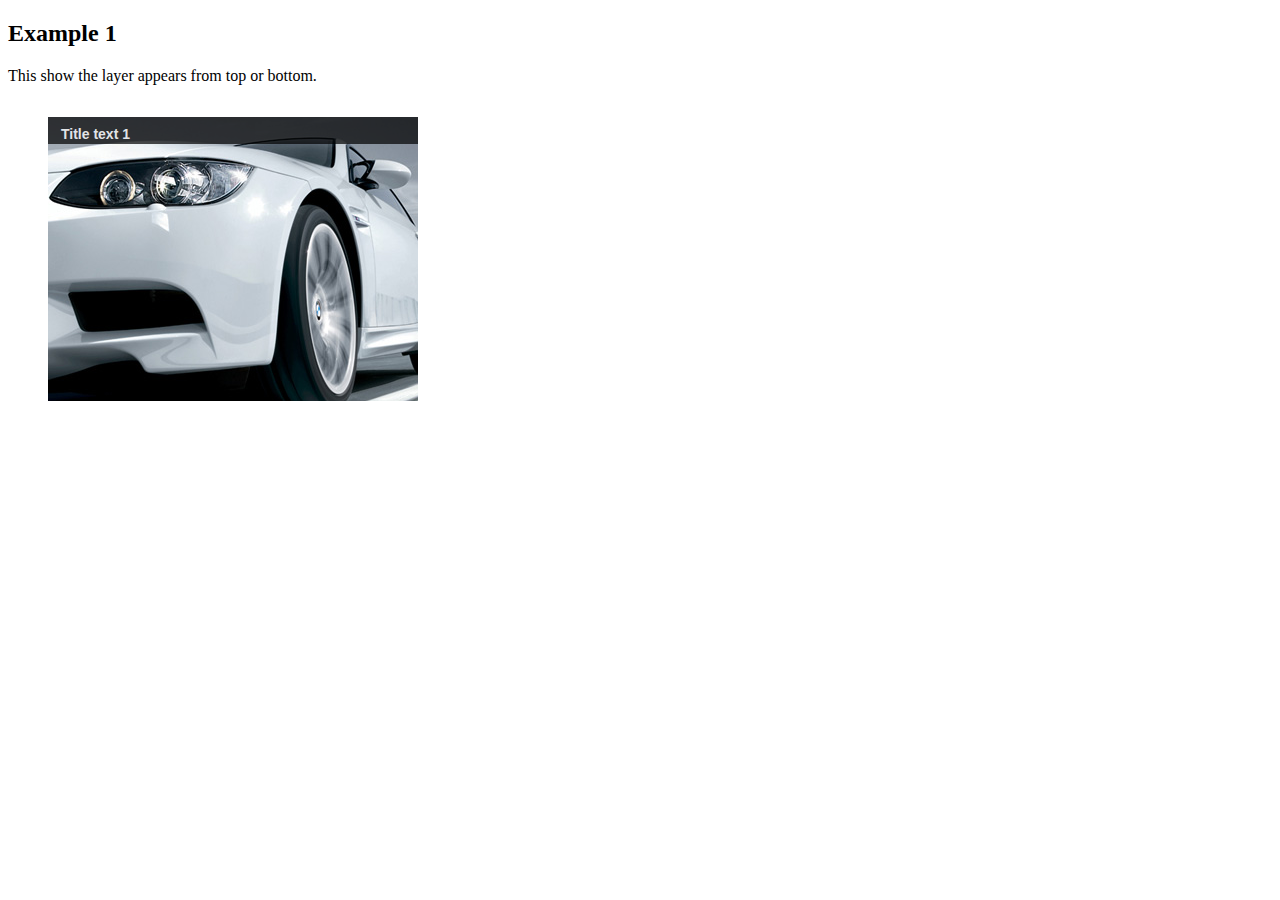
<file: anj/examples/example1.html>
<!DOCTYPE html PUBLIC "-//W3C//DTD XHTML 1.0 Transitional//EN" "http://www.w3.org/TR/xhtml1/DTD/xhtml1-transitional.dtd">
<html xmlns="http://www.w3.org/1999/xhtml">
<head>
<meta http-equiv="Content-Type" content="text/html; charset=utf-8" />
<title>s3Slider jQuery plugin</title>
<!-- CSS -->
<style type="text/css" media="screen">
#slider {
    width: 410px; /* important to be same as image width */
    height: 300px; /* important to be same as image height */
    position: relative; /* important */
	overflow: hidden; /* important */
}
#sliderContent {
    width: 410px; /* important to be same as image width or wider */
    position: absolute;
	top: 0;
	margin-left: 0;
}
.sliderImage {
    float: left;
    position: relative;
	display: none;
}
.sliderImage span {
    position: absolute;
	font: 10px/15px Arial, Helvetica, sans-serif;
    padding: 10px 13px;
    width: 384px;
    background-color: #000;
    filter: alpha(opacity=70);
    -moz-opacity: 0.7;
	-khtml-opacity: 0.7;
    opacity: 0.7;
    color: #fff;
    display: none;
}
.clear {
	clear: both;
}
.sliderImage span strong {
    font-size: 14px;
}
.top {
	top: 0;
	left: 0;
}
.bottom {
	bottom: 0;
    left: 0;
}
ul { list-style-type: none;}
</style>
<!-- JavaScripts-->
<script type="text/javascript" src="js/jquery.js"></script>
<script type="text/javascript" src="js/s3Slider.js"></script>
<script type="text/javascript">
    $(document).ready(function() {
        $('#slider').s3Slider({
            timeOut: 3000
        });
    });
</script>
</head>

<body>

    <h2>Example 1</h2>
    <p>This show the layer appears from top or bottom.</p>
    <div id="slider">
        <ul id="sliderContent">
            <li class="sliderImage">
                <a href=""><img src="images/410/1.jpg" alt="1" /></a>
                <span class="top"><strong>Title text 1</strong><br />Content text...</span>
            </li>
            <li class="sliderImage">
                <a href=""><img src="images/410/2.jpg" alt="2" /></a>
                <span class="top"><strong>Title text 2</strong><br />Content text...Content text...Content text...Content text...Content text...Content text...Content text...Content text...Content text...Content text...Content text...</span>
            </li>
            <li class="sliderImage">
                <img src="images/410/3.jpg" alt="3" />
                <span class="bottom"><strong>Title text 2</strong><br />Content text...</span>
            </li>
            <li class="sliderImage">
                <img src="images/410/4.jpg" alt="4" />
                <span class="bottom"><strong>Title text 2</strong><br />Content text...</span>
            </li>
            <li class="sliderImage">
                <img src="images/410/5.jpg" alt="5" />
                <span class="top"><strong>Title text 2</strong><br />Content text...</span>
            </li>
            <div class="clear sliderImage"></div>
        </ul>
    </div>
    <!-- // slider -->

</body>
</html>
</file>
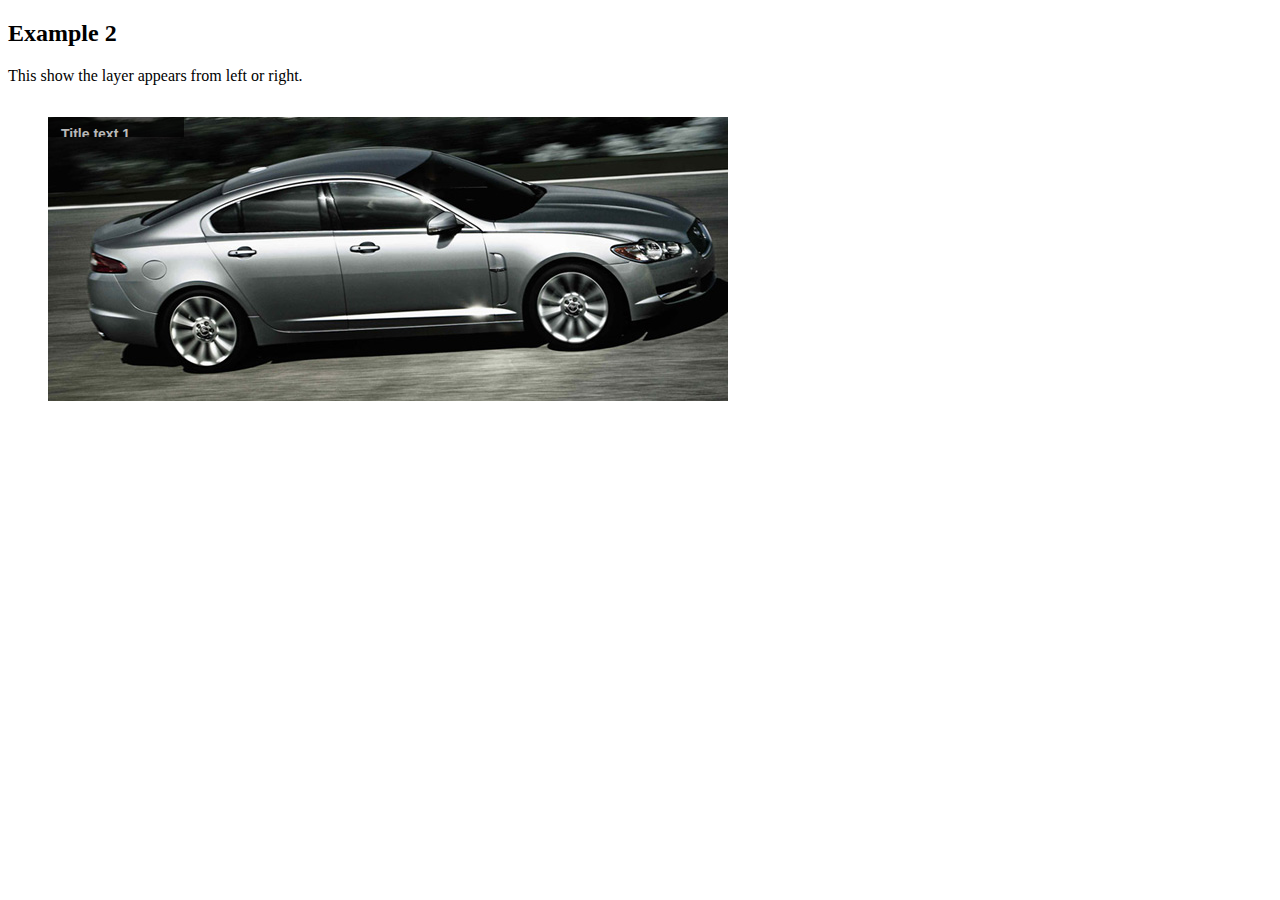
<file: anj/examples/example2.html>
<!DOCTYPE html PUBLIC "-//W3C//DTD XHTML 1.0 Transitional//EN" "http://www.w3.org/TR/xhtml1/DTD/xhtml1-transitional.dtd">
<html xmlns="http://www.w3.org/1999/xhtml">
<head>
<meta http-equiv="Content-Type" content="text/html; charset=utf-8" />
<title>s3Slider jQuery plugin</title>
<!-- CSS -->
<style type="text/css" media="screen">
#slider1 {
    width: 720px; /* important to be same as image width */
    height: 300px; /* important to be same as image height */
    position: relative; /* important */
	overflow: hidden; /* important */
}

#slider1Content {
    width: 720px; /* important to be same as image width or wider */
    position: absolute;
	top: 0;
	margin-left: 0;
}
.slider1Image {
    float: left;
    position: relative;
	display: none;
}
.slider1Image span {
    position: absolute;
	font: 10px/15px Arial, Helvetica, sans-serif;
    padding: 10px 13px;
    width: 694px;
    background-color: #000;
    filter: alpha(opacity=70);
    -moz-opacity: 0.7;
	-khtml-opacity: 0.7;
    opacity: 0.7;
    color: #fff;
    display: none;
}
.clear {
	clear: both;
}
.slider1Image span strong {
    font-size: 14px;
}
.left {
	top: 0;
    left: 0;
	width: 110px !important;
	height: 280px;
}
.right {
	right: 0;
	bottom: 0;
	width: 90px !important;
	height: 290px;
}
ul { list-style-type: none;}
</style>
<!-- JavaScripts-->
<script type="text/javascript" src="js/jquery.js"></script>
<script type="text/javascript" src="js/s3Slider.js"></script>
<script type="text/javascript">
    $(document).ready(function() {
        $('#slider1').s3Slider({
            timeOut: 4000 
        });
    });
</script>
</head>

<body>

    <h2>Example 2</h2>
    <p>This show the layer appears from left or right.</p>
    <div id="slider1">
        <ul id="slider1Content">
            <li class="slider1Image">
                <a href=""><img src="images/wide/1.jpg" alt="1" /></a>
                <span class="left"><strong>Title text 1</strong><br />Content text...</span></li>
            <li class="slider1Image">
                <a href=""><img src="images/wide/2.jpg" alt="2" /></a>
                <span class="right"><strong>Title text 2</strong><br />Content text...Content text...Content text...Content text...Content text...Content text...Content text...Content text...Content text...Content text...Content text...</span></li>
            <li class="slider1Image">
                <img src="images/wide/3.jpg" alt="3" />
                <span class="right"><strong>Title text 2</strong><br />Content text...</span></li>
            <li class="slider1Image">
                <img src="images/wide/4.jpg" alt="4" />
                <span class="left"><strong>Title text 2</strong><br />Content text...</span></li>
            <li class="slider1Image">
                <img src="images/wide/5.jpg" alt="5" />
                <span class="right"><strong>Title text 2</strong><br />Content text...</span></li>
            <div class="clear slider1Image"></div>
        </ul>
    </div>
  <!-- // slider -->

</body>
</html>
</file>
